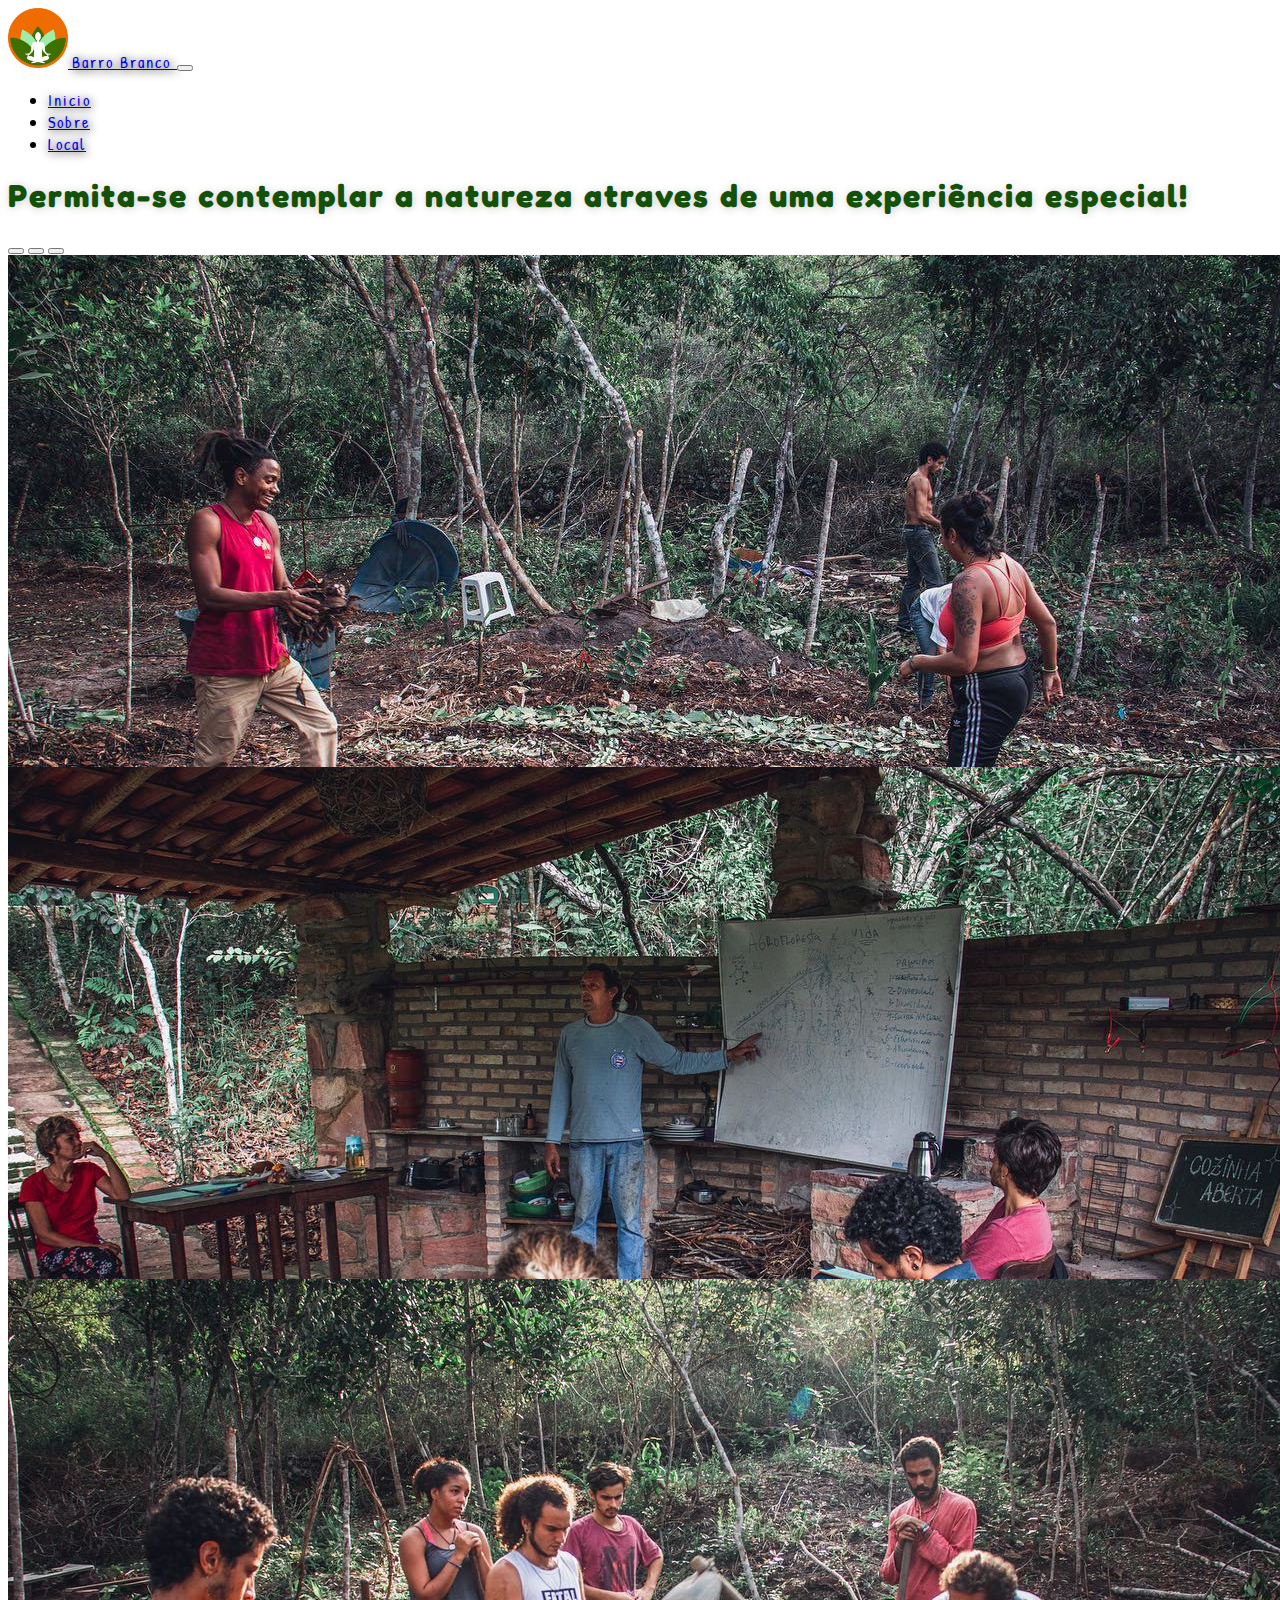
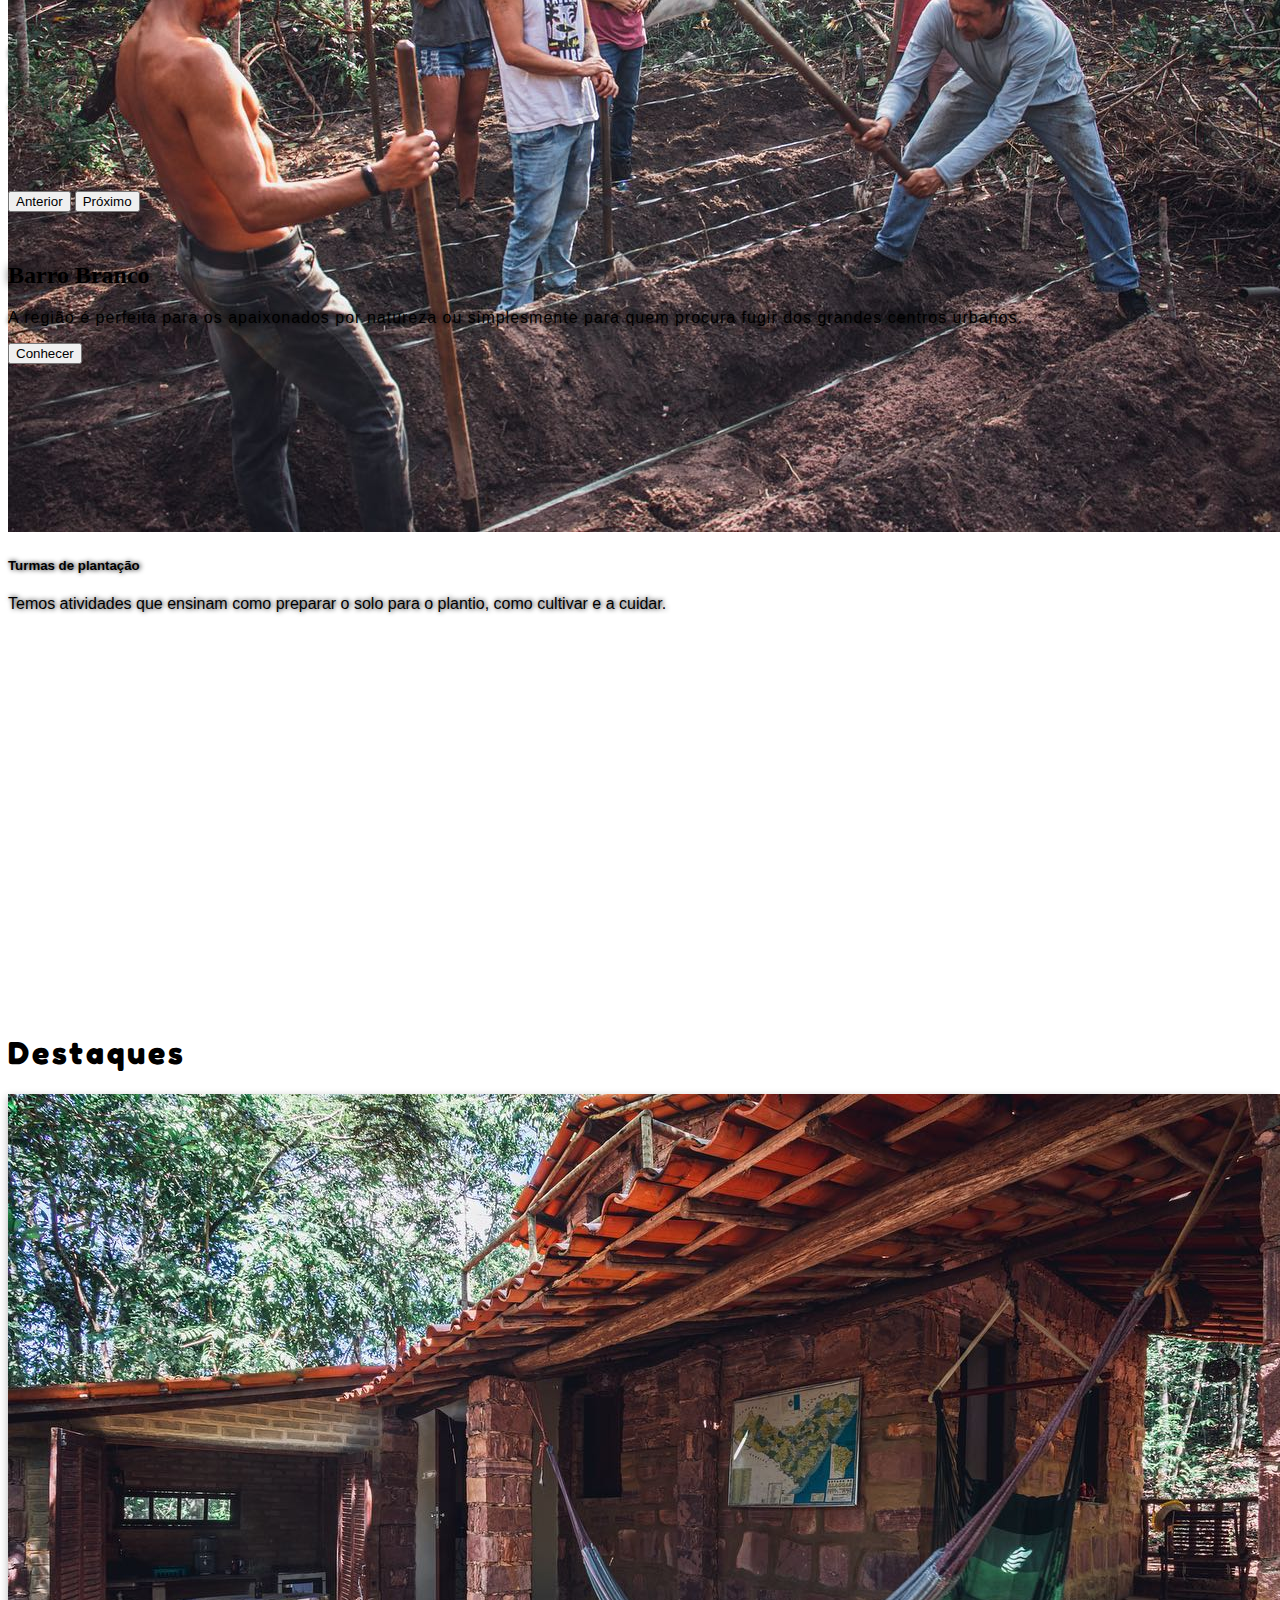
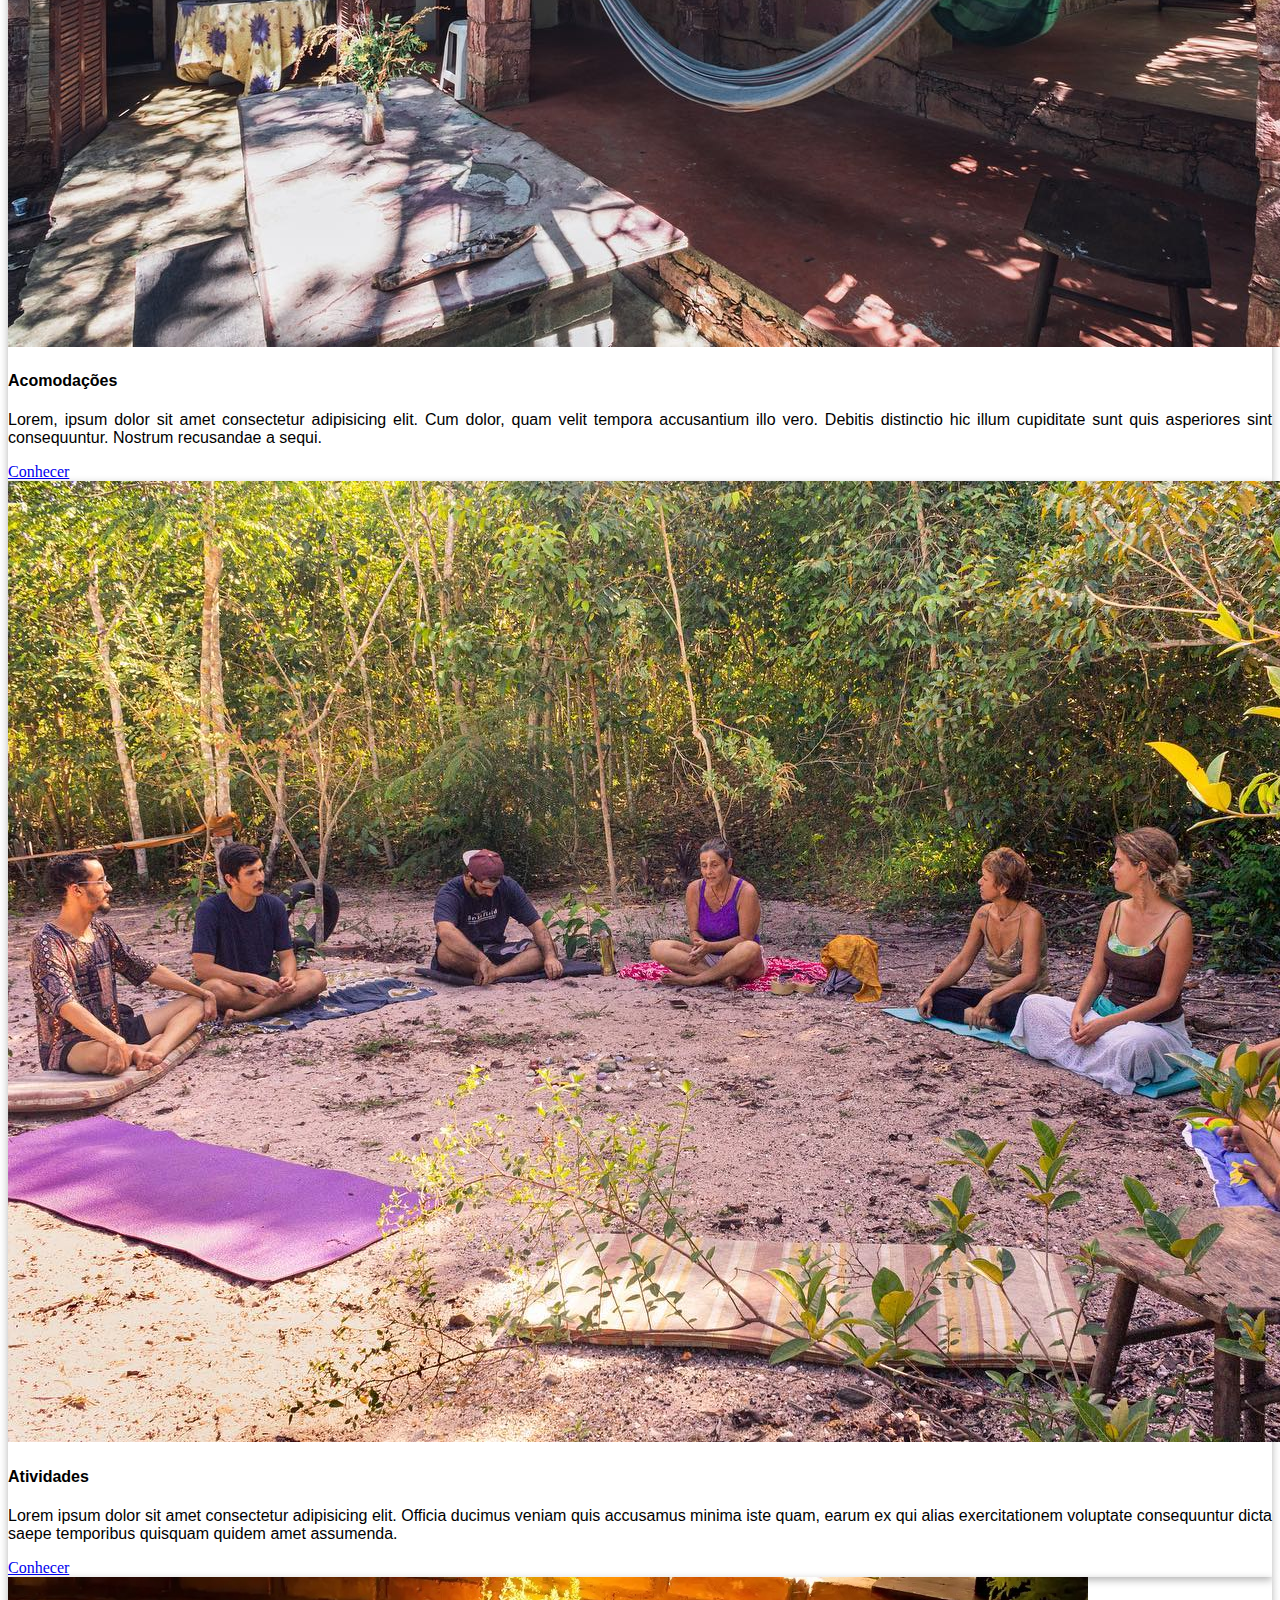
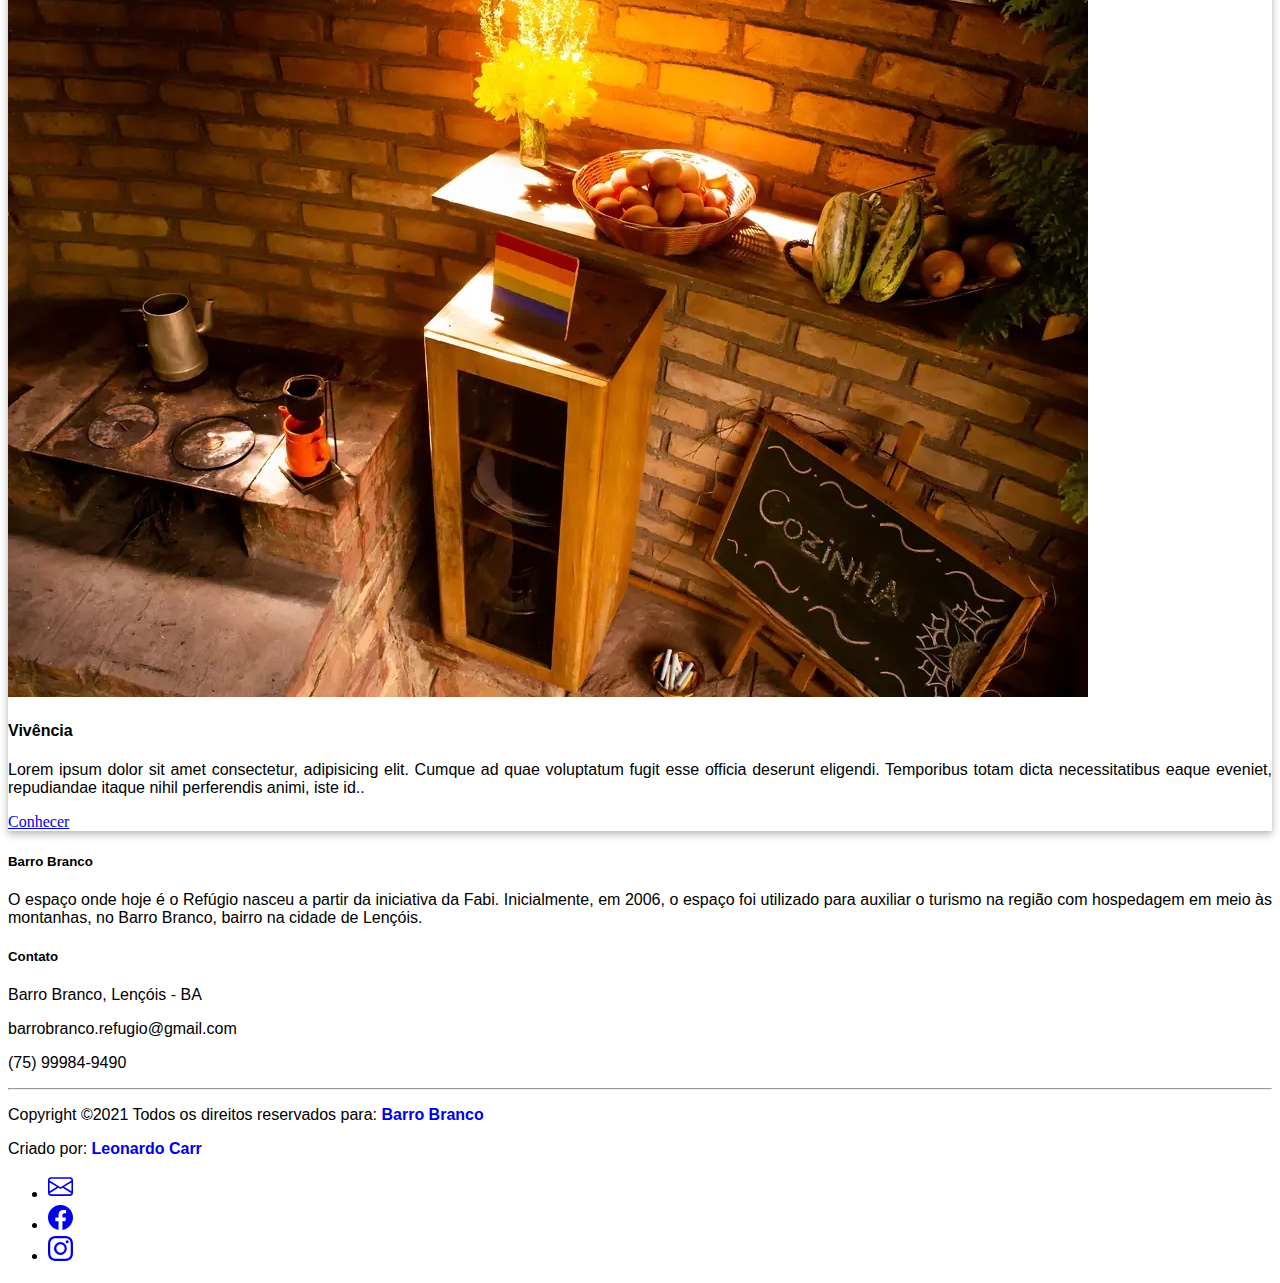
<file: index.html>
<!DOCTYPE html>
<html lang="pt-br">

<head>
    <meta charset="UTF-8">
    <meta http-equiv="X-UA-Compatible" content="IE=edge">
    <meta name="viewport" content="width=device-width, initial-scale=1.0">

    <!-- Favicon  -->
    <link rel="icon" href="img/logo.png">


    <!-- boostrap 5 -->
    <link href="https://cdn.jsdelivr.net/npm/bootstrap@5.0.2/dist/css/bootstrap.min.css" rel="stylesheet"
        integrity="sha384-EVSTQN3/azprG1Anm3QDgpJLIm9Nao0Yz1ztcQTwFspd3yD65VohhpuuCOmLASjC" crossorigin="anonymous">
    <!-- <link rel="stylesheet" href="css/bootstrap.min.css"> -->

    <!-- CSS -->
    <link rel="stylesheet" href="css/estilos.css">

    <!-- SCRIPT BTN INVALIDO -->
    <script>
        function alerta() {
            window.alert("Página em desenvolvimento");
        }
    </script>


    <title>Refúgio barro branco</title>

</head>

<body>

    <!-- NAVBAR -->
    <nav class="navbar fixed-top navbar-expand-lg navbar-dark p-md-3">
        <div class="container d-flex">


            <a class="navbar-brand" href="#"><img src="img/logo.png" width="60" height="60" alt="Barro Branco">
                <span class="fs-4 mx-3"
                    style="font-family: 'Patrick Hand', cursive; text-shadow: 1px 1px 10px black; letter-spacing: 2px;">
                    Barro Branco
                </span>
            </a>
            <button class="navbar-toggler bg-dark" type="button" data-bs-toggle="collapse" data-bs-target="#navbarNav"
                aria-controls="navbarNav" aria-expanded="false" aria-label="Toggle navigation">
                <span class="navbar-toggler-icon"></span>
            </button>


            <div class="collapse navbar-collapse text-center" id="navbarNav">
                <div class="mx-auto"></div>

                <ul class="navbar-nav fs-5"
                    style="font-family: 'Patrick Hand', cursive; text-shadow: 1px 1px 10px black; letter-spacing: 2px;">
                    <li class="nav-item  mx-3">
                        <a class="nav-link text-white " href="#">Inicio</a>
                    </li>
                    <li class="nav-item  mx-3">
                        <a class="nav-link text-white" href="sobre.html">Sobre</a>
                    </li>
                    <!-- <li class="nav-item  mx-3">
                        <a class="nav-link text-white" href="#">Atividades</a>
                    </li>
                    <li class="nav-item  mx-3">
                        <a class="nav-link text-white" href="#">Acomodações</a>
                    </li>
                    <li class="nav-item  mx-3">
                        <a class="nav-link text-white" href="#">Galeria</a>
                    </li> -->
                    <li class="nav-item  mx-3">
                        <a class="nav-link text-white" href="local.html">Local</a>
                    </li>
                    <!-- <li class="nav-item  mx-3">
                        <a class="nav-link text-white" href="contato.html">Contato</a>
                    </li> -->
                </ul>
            </div>
        </div>
    </nav>


    <!-- Banner Imagem  -->
    <div class="banner-image w-100 vh-100 d-flex justify-content-center align-items-center shadow-lg mb-5">
        <div class="content text-center">

        </div>
    </div>

    <!-- FRASE  -->
    <div class="container my-5">
        <div class="row">
            <div class="col">
                <h1 class="text-center"
                    style="font-family: 'Fredoka One', cursive; letter-spacing: 2px; color: rgb(19, 80, 9); text-shadow: 1px 1px 10px rgba(0, 0, 0, 0.2);">
                    Permita-se contemplar a natureza atraves de uma experiência especial!</h1>
            </div>
        </div>
    </div>


    <!-- SLIDE -->
    <div class="container">
        <div id="carouselExampleCaptions" class="carousel slide" data-bs-ride="carousel">
            <div class="carousel-indicators">
                <button type="button" data-bs-target="#carouselExampleCaptions" data-bs-slide-to="0" class="active"
                    aria-current="true" aria-label="Slide 1"></button>
                <button type="button" data-bs-target="#carouselExampleCaptions" data-bs-slide-to="1"
                    aria-label="Slide 2"></button>
                <button type="button" data-bs-target="#carouselExampleCaptions" data-bs-slide-to="2"
                    aria-label="Slide 3"></button>
            </div>

            <div class="carousel-inner">
                <div class="carousel-item active" data-bs-interval="5000">
                    <img src="img/ref/foto_agricultura.jpg" class="d-block w-100" alt="Foto agricultura">
                    <div class="carousel-caption d-none d-md-block ">
                        <h5 class="text-center" style="text-shadow: 1px 0px 5px black;">Aulas de cultivo</h5>
                        <p class="text-center" style="text-shadow: 1px 0px 5px black;">Também plantamos e colhemos o que
                            comemos. Ensinamos formar de cultivar, podar e a como cuidar dos frutos de forma totalmente
                            orgânica sem o uso de agrotóxicos.
                        </p>
                    </div>
                </div>

                <div class="carousel-item" data-bs-interval="5000">
                    <img src="img/ref/foto_aula.jpg" class="d-block w-100" alt="...">
                    <div class="carousel-caption d-none d-md-block">
                        <h5 class="text-center" style="text-shadow: 1px 0px 5px black;">Palestras ambientais</h5>
                        <p class="text-center" style="text-shadow: 1px 0px 5px black;">Uma nas nossas principais causas
                            vem da colaboração e do cuidado com o meio ambiente, sempre reforçamos e ensinamos a como
                            cuidar e preservar o ambiente em que vivemos.</p>
                    </div>
                </div>

                <div class="carousel-item">
                    <img src="img/ref/foto_plantar.jpg" class="d-block w-100" alt="...">
                    <div class="carousel-caption d-none d-md-block">
                        <h5 class="text-center" style="text-shadow: 1px 0px 5px black;">Turmas de plantação</h5>
                        <p class="text-center" style="text-shadow: 1px 0px 5px black;">Temos atividades que ensinam como
                            preparar o solo para o plantio, como cultivar e a cuidar.</p>
                    </div>
                </div>
            </div>
            <button class="carousel-control-prev" type="button" data-bs-target="#carouselExampleCaptions"
                data-bs-slide="prev">
                <span class="carousel-control-prev-icon" aria-hidden="true"></span>
                <span class="visually-hidden">Anterior</span>
            </button>
            <button class="carousel-control-next" type="button" data-bs-target="#carouselExampleCaptions"
                data-bs-slide="next">
                <span class="carousel-control-next-icon" aria-hidden="true"></span>
                <span class="visually-hidden">Próximo</span>
            </button>
        </div>
    </div>

    <!-- <div class="container my-5 d-grid gap-5">
        <div class="p-5 border">
            <p class="text-center">
                O Refúgio Barro Branco está localizado a cerca de 5km do centro de Lençóis. Proporcionamos diferentes
                experiências de estadia em nosso espaço. Chalés beirando um lindo rio, área pra camping e voluntariado
                ecológico.
            </p>
        </div>
    </div> -->

    <!-- BG BARRO BRANCO -->
    <section class="bg-fundo my-5">
        <div class="bg-top"></div>


        <div class="container d-flex justify-content-center align-items-center" style="height: 100%;">

            <div class="col-8 text-white text-center">
                <h2 class="display-4" style="font-weight: 700; text-shadow: 0px 0px 10px black;">Barro Branco</h2>

                <p class="my-5 py-4 fs-4 lh-base" style="letter-spacing: 1px; text-shadow: 0px 0px 5px black;">A região
                    é perfeita para os apaixonados por natureza ou simplesmente para quem procura fugir dos grandes
                    centros urbanos.
                </p>

                <a href="local.html">
                    <button class="btn btn-light px-4 py-3" id="btn-conhecer">Conhecer</button>
                </a>
            </div>

        </div>


    </section>


    <!-- CARDS -->
    <div class="container my-5">
        <h1 class="text-center" style="font-family: 'Fredoka One', cursive; letter-spacing: 3px; ">
            Destaques</h1>

        <div class="row">
            <div class="col-12 col-md-6 col-lg-4 my-sm-5">
                <div class="card border-0 card-hover rounded-1">
                    <img src="img/chales/chale3.jpg" class="card-img-top" alt="Acomodacoes">
                    <div class="card-body">
                        <h4 class="card-title">Acomodações</h4>
                        <p class="card-text text">Lorem, ipsum dolor sit amet consectetur adipisicing elit. Cum dolor,
                            quam
                            velit tempora accusantium illo vero. Debitis distinctio hic illum cupiditate sunt quis
                            asperiores sint consequuntur. Nostrum recusandae a sequi.</p>
                        <a href="#" class="btn btn-primary" onclick="alerta()">Conhecer</a>
                    </div>
                </div>
            </div>

            <!-- CARD 2 -->
            <div class="col-12 col-md-6 col-lg-4 my-sm-5">
                <div class="card border-0 card-hover rounded-1">
                    <img src="img/chales/chale2.jpg" class="card-img-top" alt="Acomodacoes">
                    <div class="card-body">
                        <h4 class="card-title">Atividades</h4>
                        <p class="card-text">Lorem ipsum dolor sit amet consectetur adipisicing elit. Officia ducimus
                            veniam quis accusamus minima iste quam, earum ex qui alias exercitationem voluptate
                            consequuntur dicta saepe temporibus quisquam quidem amet assumenda.
                        </p>

                        <!-- BTN -->
                        <a href="#" class="btn btn-primary" onclick="alerta()">Conhecer</a>
                    </div>
                </div>
            </div>

            <!-- CARD 3 -->
            <div class="col-12 col-md-6 col-lg-4 my-sm-5">
                <div class="card border-0 card-hover rounded-1">
                    <img src="img/chales/chale11.jpg" class="card-img-top" alt="Acomodacoes">
                    <div class="card-body">
                        <h4 class="card-title">Vivência</h4>
                        <p class="card-text">Lorem ipsum dolor sit amet consectetur, adipisicing elit. Cumque ad quae
                            voluptatum fugit esse officia deserunt eligendi. Temporibus totam dicta necessitatibus eaque
                            eveniet, repudiandae itaque nihil perferendis animi, iste id..</p>
                        <a href="#" class="btn btn-primary" onclick="alerta()">Conhecer</a>
                    </div>
                </div>
            </div>
        </div>
    </div>

    <!-- Main Content Area -->
    <!-- <div class="container my-5 d-grid gap-5">
        <div class="p-5 border">
            <p>
                Lorem ipsum dolor sit amet consectetur adipisicing elit.
                Necessitatibus veniam ipsa earum quibusdam, atque ipsum error maiores
                natus iusto fugit id saepe neque rerum magni laudantium accusantium
                dolorem numquam quasi.
            </p>
        </div>
        <div class="p-5 border">
            <p>
                Lorem ipsum dolor sit amet consectetur adipisicing elit.
                Necessitatibus veniam ipsa earum quibusdam, atque ipsum error maiores
                natus iusto fugit id saepe neque rerum magni laudantium accusantium
                dolorem numquam quasi.
            </p>
        </div>
        <div class="p-5 border">
            <p>
                Lorem ipsum dolor sit amet consectetur adipisicing elit.
                Necessitatibus veniam ipsa earum quibusdam, atque ipsum error maiores
                natus iusto fugit id saepe neque rerum magni laudantium accusantium
                dolorem numquam quasi.
            </p>
        </div>
        <div class="p-5 border">
            <p>
                Lorem ipsum dolor sit amet consectetur adipisicing elit.
                Necessitatibus veniam ipsa earum quibusdam, atque ipsum error maiores
                natus iusto fugit id saepe neque rerum magni laudantium accusantium
                dolorem numquam quasi.
            </p>
        </div>
        <div class="p-5 border">
            <p>
                Lorem ipsum dolor sit amet consectetur adipisicing elit.
                Necessitatibus veniam ipsa earum quibusdam, atque ipsum error maiores
                natus iusto fugit id saepe neque rerum magni laudantium accusantium
                dolorem numquam quasi. df
            </p>
        </div>
    </div> -->


    <footer class="bg-dark text-white pt-5 pb-4">

        <div class="container text-center text-md-left">

            <div class="row text-start text-md-left">

                <div class="col-md-6 col-lg-6 col-xl-6 mx-auto mt-3">
                    <h5 class="text-uppercase mb-4 font-weight-bold text-warning">Barro Branco</h5>
                    <p>O espaço onde hoje é o Refúgio nasceu a partir da iniciativa da Fabi.
                        Inicialmente, em 2006, o espaço foi utilizado para auxiliar o turismo na região com hospedagem
                        em meio às montanhas, no Barro Branco, bairro na cidade de Lençóis. </p>

                </div>

                <!-- <div class="col-md-2 col-lg-2 col-xl-2 mx-auto mt-3">
                    <h5 class="text-uppercase mb-4 font-weight-bold text-warning">Menus</h5>
                    <p>
                        <a href="#" class="text-white" style="text-decoration: none;"> Sobre</a>
                    </p>
                    <p>
                        <a href="#" class="text-white" style="text-decoration: none;"> Acomodações</a>
                    </p>
                    <p>
                        <a href="#" class="text-white" style="text-decoration: none;"> Voluntatios</a>
                    </p>
                    <p>
                        <a href="#" class="text-white" style="text-decoration: none;"> Atividades</a>
                    </p>

                </div> -->

                <!-- <div class="col-md-3 col-lg-2 col-xl-2 mx-auto mt-3">
                    <h5 class="text-uppercase mb-4 font-weight-bold text-warning">Useful links</h5>
                    <p>
                        <a href="#" class="text-white" style="text-decoration: none;"> Your Account</a>
                    </p>
                    <p>
                        <a href="#" class="text-white" style="text-decoration: none;"> Become an Affiliates</a>
                    </p>
                    <p>
                        <a href="#" class="text-white" style="text-decoration: none;">Shipping Rates</a>
                    </p>
                    <p>
                        <a href="#" class="text-white" style="text-decoration: none;"> Help</a>
                    </p>
                </div> -->

                <div class="col-md-4 col-lg-3 col-xl-3 mx-auto mt-3">
                    <h5 class="text-uppercase mb-4 font-weight-bold text-warning">Contato</h5>
                    <p>
                        <i class="fas fa-home mr-3"></i>
                        Barro Branco, Lençóis - BA
                    </p>
                    <p>
                        <i class="fas fa-envelope mr-3"></i>barrobranco.refugio@gmail.com
                    </p>
                    <p>
                        <i class="fas fa-phone mr-3"></i>(75) 99984-9490
                    </p>
                    <!-- <p>
                        <i class="fas fa-print	 mr-3"></i>+01 335 633 77
                    </p> -->
                </div>

            </div>

            <hr class="mb-4">

            <div class="row align-items-center d-flex">

                <div class="col-md-7 col-lg-5">
                    <p class="text-center"> Copyright ©2021 Todos os direitos reservados para:
                        <a href="#" style="text-decoration: none;">
                            <strong class="text-warning">Barro Branco</strong>
                        </a>
                    </p>
                </div>

                <div class="col-md-7 col-lg-6">
                    <p class="text-center"> Criado por:
                        <a href="#" style="text-decoration: none;">
                            <strong class="text-warning">Leonardo Carr</strong>
                        </a>
                    </p>
                </div>


                <div class="col-md-5 col-lg-4">
                    <div class="text-center text-md-right">

                        <ul class="list-unstyled list-inline">

                            <!-- EMAIL -->
                            <li class="list-inline-item">
                                <a href="#" class="btn-floating btn-sm text-white" style="font-size: 23px;"><svg
                                        xmlns="http://www.w3.org/2000/svg" width="25" height="25" fill="currentColor"
                                        class="bi bi-envelope" viewBox="0 0 16 16">
                                        <path
                                            d="M0 4a2 2 0 0 1 2-2h12a2 2 0 0 1 2 2v8a2 2 0 0 1-2 2H2a2 2 0 0 1-2-2V4Zm2-1a1 1 0 0 0-1 1v.217l7 4.2 7-4.2V4a1 1 0 0 0-1-1H2Zm13 2.383-4.708 2.825L15 11.105V5.383Zm-.034 6.876-5.64-3.471L8 9.583l-1.326-.795-5.64 3.47A1 1 0 0 0 2 13h12a1 1 0 0 0 .966-.741ZM1 11.105l4.708-2.897L1 5.383v5.722Z" />
                                    </svg></a>
                            </li>

                            <!-- FACE -->
                            <li class="list-inline-item">
                                <a href="https://www.facebook.com/refugiobarrobranco/"
                                    class="btn-floating btn-sm text-white" target="_blank" style="font-size: 23px;"><svg
                                        xmlns="http://www.w3.org/2000/svg" width="25" height="25" fill="currentColor"
                                        class="bi bi-facebook" viewBox="0 0 16 16">
                                        <path
                                            d="M16 8.049c0-4.446-3.582-8.05-8-8.05C3.58 0-.002 3.603-.002 8.05c0 4.017 2.926 7.347 6.75 7.951v-5.625h-2.03V8.05H6.75V6.275c0-2.017 1.195-3.131 3.022-3.131.876 0 1.791.157 1.791.157v1.98h-1.009c-.993 0-1.303.621-1.303 1.258v1.51h2.218l-.354 2.326H9.25V16c3.824-.604 6.75-3.934 6.75-7.951z" />
                                    </svg></a>
                            </li>

                            <!-- INSTAGRAM -->
                            <li class="list-inline-item">
                                <a href="#" class="btn-floating btn-sm text-white" style="font-size: 23px;"><svg
                                        xmlns="http://www.w3.org/2000/svg" width="25" height="25" fill="currentColor"
                                        class="bi bi-instagram" viewBox="0 0 16 16">
                                        <path
                                            d="M8 0C5.829 0 5.556.01 4.703.048 3.85.088 3.269.222 2.76.42a3.917 3.917 0 0 0-1.417.923A3.927 3.927 0 0 0 .42 2.76C.222 3.268.087 3.85.048 4.7.01 5.555 0 5.827 0 8.001c0 2.172.01 2.444.048 3.297.04.852.174 1.433.372 1.942.205.526.478.972.923 1.417.444.445.89.719 1.416.923.51.198 1.09.333 1.942.372C5.555 15.99 5.827 16 8 16s2.444-.01 3.298-.048c.851-.04 1.434-.174 1.943-.372a3.916 3.916 0 0 0 1.416-.923c.445-.445.718-.891.923-1.417.197-.509.332-1.09.372-1.942C15.99 10.445 16 10.173 16 8s-.01-2.445-.048-3.299c-.04-.851-.175-1.433-.372-1.941a3.926 3.926 0 0 0-.923-1.417A3.911 3.911 0 0 0 13.24.42c-.51-.198-1.092-.333-1.943-.372C10.443.01 10.172 0 7.998 0h.003zm-.717 1.442h.718c2.136 0 2.389.007 3.232.046.78.035 1.204.166 1.486.275.373.145.64.319.92.599.28.28.453.546.598.92.11.281.24.705.275 1.485.039.843.047 1.096.047 3.231s-.008 2.389-.047 3.232c-.035.78-.166 1.203-.275 1.485a2.47 2.47 0 0 1-.599.919c-.28.28-.546.453-.92.598-.28.11-.704.24-1.485.276-.843.038-1.096.047-3.232.047s-2.39-.009-3.233-.047c-.78-.036-1.203-.166-1.485-.276a2.478 2.478 0 0 1-.92-.598 2.48 2.48 0 0 1-.6-.92c-.109-.281-.24-.705-.275-1.485-.038-.843-.046-1.096-.046-3.233 0-2.136.008-2.388.046-3.231.036-.78.166-1.204.276-1.486.145-.373.319-.64.599-.92.28-.28.546-.453.92-.598.282-.11.705-.24 1.485-.276.738-.034 1.024-.044 2.515-.045v.002zm4.988 1.328a.96.96 0 1 0 0 1.92.96.96 0 0 0 0-1.92zm-4.27 1.122a4.109 4.109 0 1 0 0 8.217 4.109 4.109 0 0 0 0-8.217zm0 1.441a2.667 2.667 0 1 1 0 5.334 2.667 2.667 0 0 1 0-5.334z" />
                                    </svg></a>
                            </li>

                        </ul>

                    </div>

                </div>

            </div>

        </div>

    </footer>


    <button onclick="topFunction()" id="myBtn">
        <img src="img/up-arrow.png" alt="alternative">
    </button>


    <!-- <script src="js/bootstrap.bundle.min.js"></script> -->
    <script type="text/javascript">
        var nav = document.querySelector('nav');

        window.addEventListener('scroll', function () {
            if (window.pageYOffset > 100) {
                nav.classList.add('bg-dark', 'shadow');
            } else {
                nav.classList.remove('bg-dark', 'shadow');
            }
        });
    </script>



    <script src="https://cdn.jsdelivr.net/npm/bootstrap@5.0.2/dist/js/bootstrap.bundle.min.js"
        integrity="sha384-MrcW6ZMFYlzcLA8Nl+NtUVF0sA7MsXsP1UyJoMp4YLEuNSfAP+JcXn/tWtIaxVXM" crossorigin="anonymous">
        </script>
    <script src="js/script.js"></script> <!-- Custom scripts -->
</body>

</html>
</file>
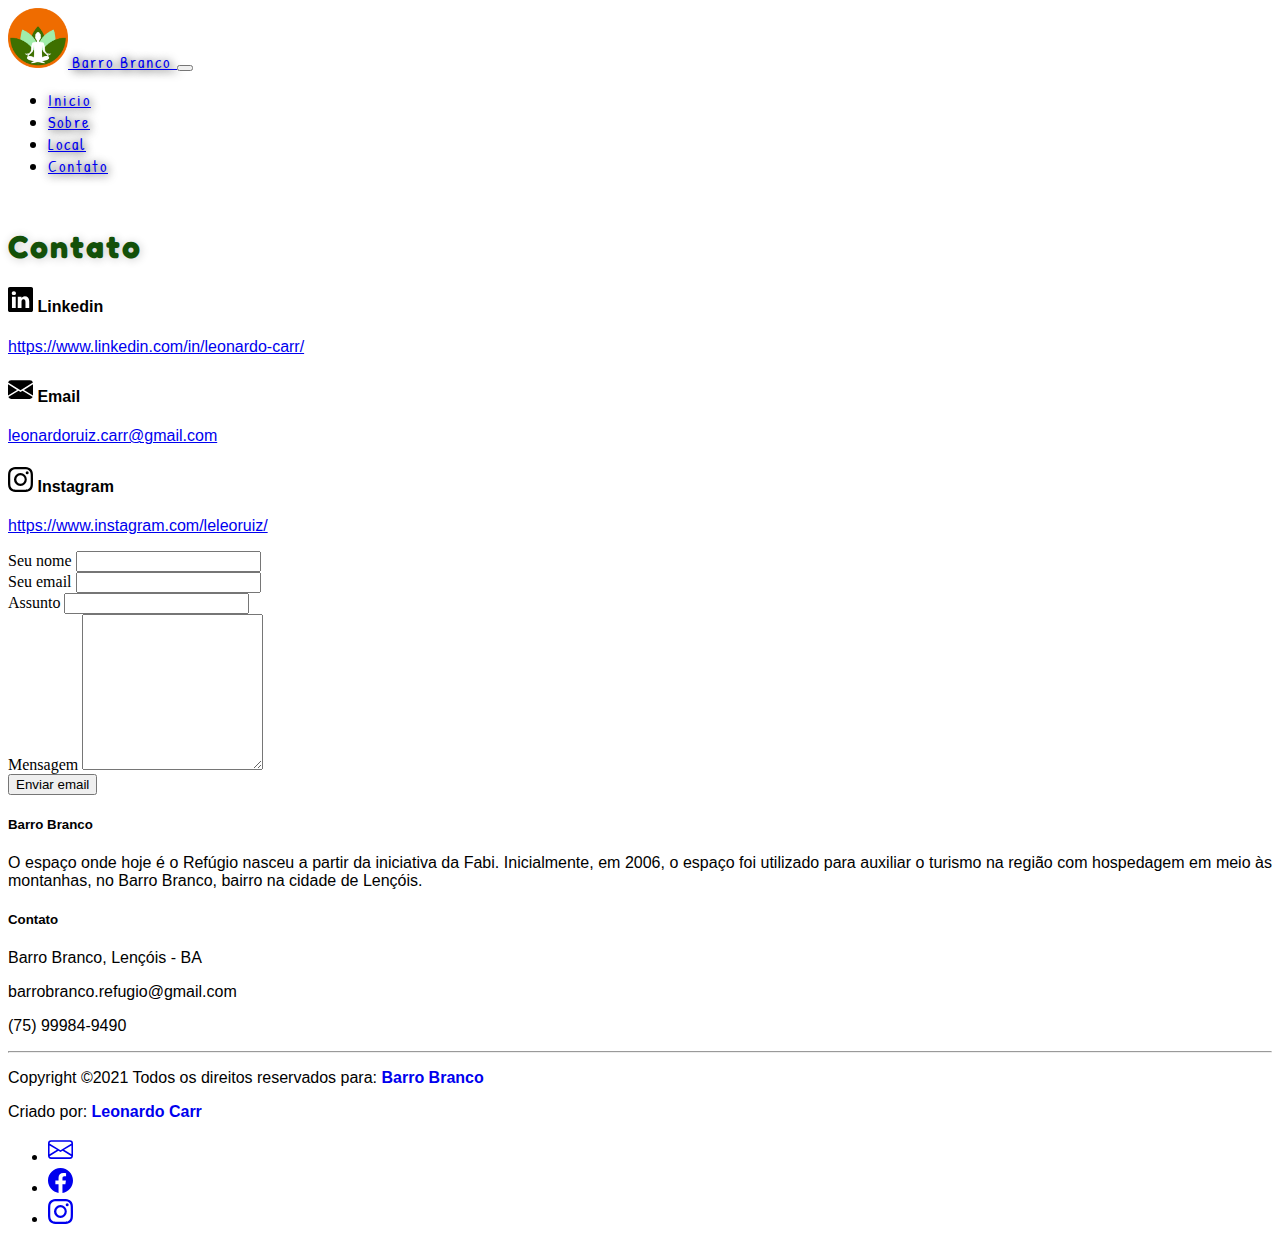
<file: contato.html>
<!DOCTYPE html>
<html lang="pt-br">

<head>
    <meta charset="UTF-8">
    <meta http-equiv="X-UA-Compatible" content="IE=edge">
    <meta name="viewport" content="width=device-width, initial-scale=1.0">

    <!-- Favicon  -->
    <link rel="icon" href="img/logo.png">


    <!-- boostrap 5 -->
    <link href="https://cdn.jsdelivr.net/npm/bootstrap@5.0.2/dist/css/bootstrap.min.css" rel="stylesheet"
        integrity="sha384-EVSTQN3/azprG1Anm3QDgpJLIm9Nao0Yz1ztcQTwFspd3yD65VohhpuuCOmLASjC" crossorigin="anonymous">
    <!-- <link rel="stylesheet" href="css/bootstrap.min.css"> -->

    <!-- CSS -->
    <link rel="stylesheet" href="css/estilos.css">

    <!-- FONTS -->


    <title>Refúgio barro branco</title>

</head>

<body>

    <!-- NAVBAR -->
    <nav class="navbar fixed-top navbar-expand-lg navbar-dark bg-dark p-md-3">
        <div class="container d-flex">


            <a class="navbar-brand" href="index.html"><img src="img/logo.png" width="60" height="60" alt="Barro Branco">
                <span class="fs-4 mx-3"
                    style="font-family: 'Patrick Hand', cursive; text-shadow: 1px 1px 10px black; letter-spacing: 2px;">
                    Barro Branco
                </span>
            </a>
            <button class="navbar-toggler bg-dark" type="button" data-bs-toggle="collapse" data-bs-target="#navbarNav"
                aria-controls="navbarNav" aria-expanded="false" aria-label="Toggle navigation">
                <span class="navbar-toggler-icon"></span>
            </button>


            <div class="collapse navbar-collapse text-center" id="navbarNav">
                <div class="mx-auto"></div>

                <ul class="navbar-nav fs-5"
                    style="font-family: 'Patrick Hand', cursive; text-shadow: 1px 1px 10px black; letter-spacing: 2px;">
                    <li class="nav-item  mx-3">
                        <a class="nav-link text-white " href="index.html">Inicio</a>
                    </li>
                    <li class="nav-item  mx-3">
                        <a class="nav-link text-white" href="sobre.html">Sobre</a>
                    </li>
                    <!-- <li class="nav-item  mx-3">
                        <a class="nav-link text-white" href="#">Atividades</a>
                    </li>
                    <li class="nav-item  mx-3">
                        <a class="nav-link text-white" href="acomodacoes.html">Acomodações</a>
                    </li>
                    <li class="nav-item  mx-3">
                        <a class="nav-link text-white" href="#">Galeria</a>
                    </li> -->
                    <li class="nav-item  mx-3">
                        <a class="nav-link text-white" href="local.html">Local</a>
                    </li>
                    <li class="nav-item  mx-3">
                        <a class="nav-link text-white" href="contato.html">Contato</a>
                    </li>
                </ul>
            </div>
        </div>
    </nav>

    <!-- Espaçamento -->
    <div class="row" style="margin-top: 50px;"></div>

    <div class="container pt-5">
        <div class="row pt-5">
            <div class="col-sm-12 col-md-12">
                <h1 class="text-lg-center text-sm-center"
                    style="font-family: 'Fredoka One', cursive; letter-spacing: 2px; color: rgb(19, 80, 9); text-shadow: 1px 1px 10px rgba(0, 0, 0, 0.2); letter-spacing: 2px;">
                    Contato</h1>
            </div>
        </div>
    </div>


    <section id="contact" class="contact">
        <div class="container" data-aos="fade-up">

            <div class="row my-5 justify-content-around">

                <!-- ESQUERDA
                ================================ -->

                <div class="col-lg-6 py-3 px-4 d-flex justify-content-center border-top border-bottom border rounded shadow">
                    <div class="info my-4">

                        <div class="linkedin">
                            <h4 class="d-flex">
                                <span class="d-flex align-items-center me-2">
                                    <svg xmlns="http://www.w3.org/2000/svg" width="25" fill="currentColor"
                                        class="bi bi-linkedin" viewBox="0 0 16 16">
                                        <path
                                            d="M0 1.146C0 .513.526 0 1.175 0h13.65C15.474 0 16 .513 16 1.146v13.708c0 .633-.526 1.146-1.175 1.146H1.175C.526 16 0 15.487 0 14.854V1.146zm4.943 12.248V6.169H2.542v7.225h2.401zm-1.2-8.212c.837 0 1.358-.554 1.358-1.248-.015-.709-.52-1.248-1.342-1.248-.822 0-1.359.54-1.359 1.248 0 .694.521 1.248 1.327 1.248h.016zm4.908 8.212V9.359c0-.216.016-.432.08-.586.173-.431.568-.878 1.232-.878.869 0 1.216.662 1.216 1.634v3.865h2.401V9.25c0-2.22-1.184-3.252-2.764-3.252-1.274 0-1.845.7-2.165 1.193v.025h-.016a5.54 5.54 0 0 1 .016-.025V6.169h-2.4c.03.678 0 7.225 0 7.225h2.4z" />
                                    </svg></span>
                                Linkedin
                            </h4>
                            <a href="https://www.linkedin.com/in/leonardo-carr/" id="hover" target="_blank"
                                class="text-decoration-none ">
                                <p class="link">https://www.linkedin.com/in/leonardo-carr/</p>
                            </a>
                        </div>


                        <!-- ITEM 2
                        ================================== -->
                        <div class="email my-4">
                            <h4 class="d-flex">
                                <span class="d-flex align-items-center me-2">
                                    <svg xmlns="http://www.w3.org/2000/svg" width="25" fill="currentColor"
                                        class="bi bi-envelope-fill" viewBox="0 0 16 16">
                                        <path
                                            d="M.05 3.555A2 2 0 0 1 2 2h12a2 2 0 0 1 1.95 1.555L8 8.414.05 3.555ZM0 4.697v7.104l5.803-3.558L0 4.697ZM6.761 8.83l-6.57 4.027A2 2 0 0 0 2 14h12a2 2 0 0 0 1.808-1.144l-6.57-4.027L8 9.586l-1.239-.757Zm3.436-.586L16 11.801V4.697l-5.803 3.546Z" />
                                    </svg></span>
                                Email
                            </h4>
                            <a href="mailto:leonardoruiz.carr@gmail.com" id="hover" target="_blank"
                                class="text-decoration-none ">
                                <p> leonardoruiz.carr@gmail.com </p>
                            </a>
                        </div>

                        <!-- ITEM 3
                        ================================== -->
                        <div class="insta my-4">
                            <h4 class="d-flex">
                                <span class="d-flex align-items-center me-2">
                                    <svg xmlns="http://www.w3.org/2000/svg" width="25" fill="currentColor"
                                        class="bi bi-instagram" viewBox="0 0 16 16">
                                        <path
                                            d="M8 0C5.829 0 5.556.01 4.703.048 3.85.088 3.269.222 2.76.42a3.917 3.917 0 0 0-1.417.923A3.927 3.927 0 0 0 .42 2.76C.222 3.268.087 3.85.048 4.7.01 5.555 0 5.827 0 8.001c0 2.172.01 2.444.048 3.297.04.852.174 1.433.372 1.942.205.526.478.972.923 1.417.444.445.89.719 1.416.923.51.198 1.09.333 1.942.372C5.555 15.99 5.827 16 8 16s2.444-.01 3.298-.048c.851-.04 1.434-.174 1.943-.372a3.916 3.916 0 0 0 1.416-.923c.445-.445.718-.891.923-1.417.197-.509.332-1.09.372-1.942C15.99 10.445 16 10.173 16 8s-.01-2.445-.048-3.299c-.04-.851-.175-1.433-.372-1.941a3.926 3.926 0 0 0-.923-1.417A3.911 3.911 0 0 0 13.24.42c-.51-.198-1.092-.333-1.943-.372C10.443.01 10.172 0 7.998 0h.003zm-.717 1.442h.718c2.136 0 2.389.007 3.232.046.78.035 1.204.166 1.486.275.373.145.64.319.92.599.28.28.453.546.598.92.11.281.24.705.275 1.485.039.843.047 1.096.047 3.231s-.008 2.389-.047 3.232c-.035.78-.166 1.203-.275 1.485a2.47 2.47 0 0 1-.599.919c-.28.28-.546.453-.92.598-.28.11-.704.24-1.485.276-.843.038-1.096.047-3.232.047s-2.39-.009-3.233-.047c-.78-.036-1.203-.166-1.485-.276a2.478 2.478 0 0 1-.92-.598 2.48 2.48 0 0 1-.6-.92c-.109-.281-.24-.705-.275-1.485-.038-.843-.046-1.096-.046-3.233 0-2.136.008-2.388.046-3.231.036-.78.166-1.204.276-1.486.145-.373.319-.64.599-.92.28-.28.546-.453.92-.598.282-.11.705-.24 1.485-.276.738-.034 1.024-.044 2.515-.045v.002zm4.988 1.328a.96.96 0 1 0 0 1.92.96.96 0 0 0 0-1.92zm-4.27 1.122a4.109 4.109 0 1 0 0 8.217 4.109 4.109 0 0 0 0-8.217zm0 1.441a2.667 2.667 0 1 1 0 5.334 2.667 2.667 0 0 1 0-5.334z" />
                                    </svg></span>
                                Instagram
                            </h4>
                            <a href="https://www.instagram.com/leleoruiz/" id="hover" target="_blank"
                                class="text-decoration-none ">
                                <p> https://www.instagram.com/leleoruiz/ </p>
                            </a>
                        </div>
                    </div>
                </div>

                <!-- DIREITA
                ================================== -->

                <div class="col-lg-6 mt-5 mt-lg-0 d-flex justify-content-center border-top border-bottom border-info rounded shadow py-3">
                    <form method="post">

                        <div class="row">
                            <div class="form-group col-md-6">
                                <label for="nome">Seu nome</label>
                                <input type="text" name="nome" class="form-control" id="nome">
                            </div>
                            <div class="form-group col-md-6">
                                <label for="name">Seu email</label>
                                <input type="email" class="form-control" name="email" id="email">
                            </div>
                        </div>
                        <div class="form-group">
                            <label for="assunto">Assunto</label>
                            <input type="text" class="form-control" name="assunto" id="assunto">
                        </div>
                        <div class="form-group">
                            <label for="name">Mensagem</label>
                            <textarea class="form-control" name="mensagem" id="mensagem" rows="10"></textarea>
                        </div>
                        <!-- <div class="my-3">
                            <div class="loading">Loading</div>
                            <div class="error-message"></div>
                            <div class="sent-message">Your message has been sent. Thank you!</div>
                        </div> -->

                        <!-- DIV MENSAGEM  PHP-->

                        <div class="text-center my-3" id="div-mensagem"></div>

                        <!-- BTN ENVIAR -->
                        <div class="text-center"><button type="button" id="btn-enviar-email" name="btn-enviar-email"
                                class="btn btn-primary" onclick="alerta()">Enviar email</button>
                        </div>
                    </form>
                </div>

            </div>

        </div>
    </section><!-- End Contact Section -->





    <footer class="bg-dark text-white pt-5 pb-4">

        <div class="container text-center text-md-left">

            <div class="row text-start text-md-left">

                <div class="col-md-6 col-lg-6 col-xl-6 mx-auto mt-3">
                    <h5 class="text-uppercase mb-4 font-weight-bold text-warning">Barro Branco</h5>
                    <p>O espaço onde hoje é o Refúgio nasceu a partir da iniciativa da Fabi.
                        Inicialmente, em 2006, o espaço foi utilizado para auxiliar o turismo na região com hospedagem
                        em meio às montanhas, no Barro Branco, bairro na cidade de Lençóis. </p>

                </div>

                <!-- <div class="col-md-2 col-lg-2 col-xl-2 mx-auto mt-3">
                    <h5 class="text-uppercase mb-4 font-weight-bold text-warning">Menus</h5>
                    <p>
                        <a href="#" class="text-white" style="text-decoration: none;"> Sobre</a>
                    </p>
                    <p>
                        <a href="#" class="text-white" style="text-decoration: none;"> Acomodações</a>
                    </p>
                    <p>
                        <a href="#" class="text-white" style="text-decoration: none;"> Voluntatios</a>
                    </p>
                    <p>
                        <a href="#" class="text-white" style="text-decoration: none;"> Atividades</a>
                    </p>

                </div> -->

                <!-- <div class="col-md-3 col-lg-2 col-xl-2 mx-auto mt-3">
                    <h5 class="text-uppercase mb-4 font-weight-bold text-warning">Useful links</h5>
                    <p>
                        <a href="#" class="text-white" style="text-decoration: none;"> Your Account</a>
                    </p>
                    <p>
                        <a href="#" class="text-white" style="text-decoration: none;"> Become an Affiliates</a>
                    </p>
                    <p>
                        <a href="#" class="text-white" style="text-decoration: none;">Shipping Rates</a>
                    </p>
                    <p>
                        <a href="#" class="text-white" style="text-decoration: none;"> Help</a>
                    </p>
                </div> -->

                <div class="col-md-4 col-lg-3 col-xl-3 mx-auto mt-3">
                    <h5 class="text-uppercase mb-4 font-weight-bold text-warning">Contato</h5>
                    <p>
                        <i class="fas fa-home mr-3"></i>
                        Barro Branco, Lençóis - BA
                    </p>
                    <p>
                        <i class="fas fa-envelope mr-3"></i>barrobranco.refugio@gmail.com
                    </p>
                    <p>
                        <i class="fas fa-phone mr-3"></i>(75) 99984-9490
                    </p>
                    <!-- <p>
                        <i class="fas fa-print	 mr-3"></i>+01 335 633 77
                    </p> -->
                </div>

            </div>

            <hr class="mb-4">

            <div class="row align-items-center d-flex">

                <div class="col-md-7 col-lg-5">
                    <p class="text-center"> Copyright ©2021 Todos os direitos reservados para:
                        <a href="#" style="text-decoration: none;">
                            <strong class="text-warning">Barro Branco</strong>
                        </a>
                    </p>
                </div>

                <div class="col-md-7 col-lg-6">
                    <p class="text-center"> Criado por:
                        <a href="#" style="text-decoration: none;">
                            <strong class="text-warning">Leonardo Carr</strong>
                        </a>
                    </p>
                </div>


                <div class="col-md-5 col-lg-4">
                    <div class="text-center text-md-right">

                        <ul class="list-unstyled list-inline">

                            <!-- EMAIL -->
                            <li class="list-inline-item">
                                <a href="#" class="btn-floating btn-sm text-white" style="font-size: 23px;"><svg
                                        xmlns="http://www.w3.org/2000/svg" width="25" height="25" fill="currentColor"
                                        class="bi bi-envelope" viewBox="0 0 16 16">
                                        <path
                                            d="M0 4a2 2 0 0 1 2-2h12a2 2 0 0 1 2 2v8a2 2 0 0 1-2 2H2a2 2 0 0 1-2-2V4Zm2-1a1 1 0 0 0-1 1v.217l7 4.2 7-4.2V4a1 1 0 0 0-1-1H2Zm13 2.383-4.708 2.825L15 11.105V5.383Zm-.034 6.876-5.64-3.471L8 9.583l-1.326-.795-5.64 3.47A1 1 0 0 0 2 13h12a1 1 0 0 0 .966-.741ZM1 11.105l4.708-2.897L1 5.383v5.722Z" />
                                    </svg></a>
                            </li>

                            <!-- FACE -->
                            <li class="list-inline-item">
                                <a href="https://www.facebook.com/refugiobarrobranco/"
                                    class="btn-floating btn-sm text-white" target="_blank" style="font-size: 23px;"><svg
                                        xmlns="http://www.w3.org/2000/svg" width="25" height="25" fill="currentColor"
                                        class="bi bi-facebook" viewBox="0 0 16 16">
                                        <path
                                            d="M16 8.049c0-4.446-3.582-8.05-8-8.05C3.58 0-.002 3.603-.002 8.05c0 4.017 2.926 7.347 6.75 7.951v-5.625h-2.03V8.05H6.75V6.275c0-2.017 1.195-3.131 3.022-3.131.876 0 1.791.157 1.791.157v1.98h-1.009c-.993 0-1.303.621-1.303 1.258v1.51h2.218l-.354 2.326H9.25V16c3.824-.604 6.75-3.934 6.75-7.951z" />
                                    </svg></a>
                            </li>

                            <!-- INSTAGRAM -->
                            <li class="list-inline-item">
                                <a href="#" class="btn-floating btn-sm text-white" style="font-size: 23px;"><svg
                                        xmlns="http://www.w3.org/2000/svg" width="25" height="25" fill="currentColor"
                                        class="bi bi-instagram" viewBox="0 0 16 16">
                                        <path
                                            d="M8 0C5.829 0 5.556.01 4.703.048 3.85.088 3.269.222 2.76.42a3.917 3.917 0 0 0-1.417.923A3.927 3.927 0 0 0 .42 2.76C.222 3.268.087 3.85.048 4.7.01 5.555 0 5.827 0 8.001c0 2.172.01 2.444.048 3.297.04.852.174 1.433.372 1.942.205.526.478.972.923 1.417.444.445.89.719 1.416.923.51.198 1.09.333 1.942.372C5.555 15.99 5.827 16 8 16s2.444-.01 3.298-.048c.851-.04 1.434-.174 1.943-.372a3.916 3.916 0 0 0 1.416-.923c.445-.445.718-.891.923-1.417.197-.509.332-1.09.372-1.942C15.99 10.445 16 10.173 16 8s-.01-2.445-.048-3.299c-.04-.851-.175-1.433-.372-1.941a3.926 3.926 0 0 0-.923-1.417A3.911 3.911 0 0 0 13.24.42c-.51-.198-1.092-.333-1.943-.372C10.443.01 10.172 0 7.998 0h.003zm-.717 1.442h.718c2.136 0 2.389.007 3.232.046.78.035 1.204.166 1.486.275.373.145.64.319.92.599.28.28.453.546.598.92.11.281.24.705.275 1.485.039.843.047 1.096.047 3.231s-.008 2.389-.047 3.232c-.035.78-.166 1.203-.275 1.485a2.47 2.47 0 0 1-.599.919c-.28.28-.546.453-.92.598-.28.11-.704.24-1.485.276-.843.038-1.096.047-3.232.047s-2.39-.009-3.233-.047c-.78-.036-1.203-.166-1.485-.276a2.478 2.478 0 0 1-.92-.598 2.48 2.48 0 0 1-.6-.92c-.109-.281-.24-.705-.275-1.485-.038-.843-.046-1.096-.046-3.233 0-2.136.008-2.388.046-3.231.036-.78.166-1.204.276-1.486.145-.373.319-.64.599-.92.28-.28.546-.453.92-.598.282-.11.705-.24 1.485-.276.738-.034 1.024-.044 2.515-.045v.002zm4.988 1.328a.96.96 0 1 0 0 1.92.96.96 0 0 0 0-1.92zm-4.27 1.122a4.109 4.109 0 1 0 0 8.217 4.109 4.109 0 0 0 0-8.217zm0 1.441a2.667 2.667 0 1 1 0 5.334 2.667 2.667 0 0 1 0-5.334z" />
                                    </svg></a>
                            </li>

                        </ul>

                    </div>

                </div>

            </div>

        </div>

    </footer>


    <button onclick="topFunction()" id="myBtn">
        <img src="img/up-arrow.png" alt="alternative">
    </button>


    <!-- <script src="js/bootstrap.bundle.min.js"></script> -->


    <script src="https://cdn.jsdelivr.net/npm/bootstrap@5.0.2/dist/js/bootstrap.bundle.min.js"
        integrity="sha384-MrcW6ZMFYlzcLA8Nl+NtUVF0sA7MsXsP1UyJoMp4YLEuNSfAP+JcXn/tWtIaxVXM" crossorigin="anonymous">
        </script>
    <script src="js/script.js"></script> <!--  scripts -->
</body>

</html>
</file>
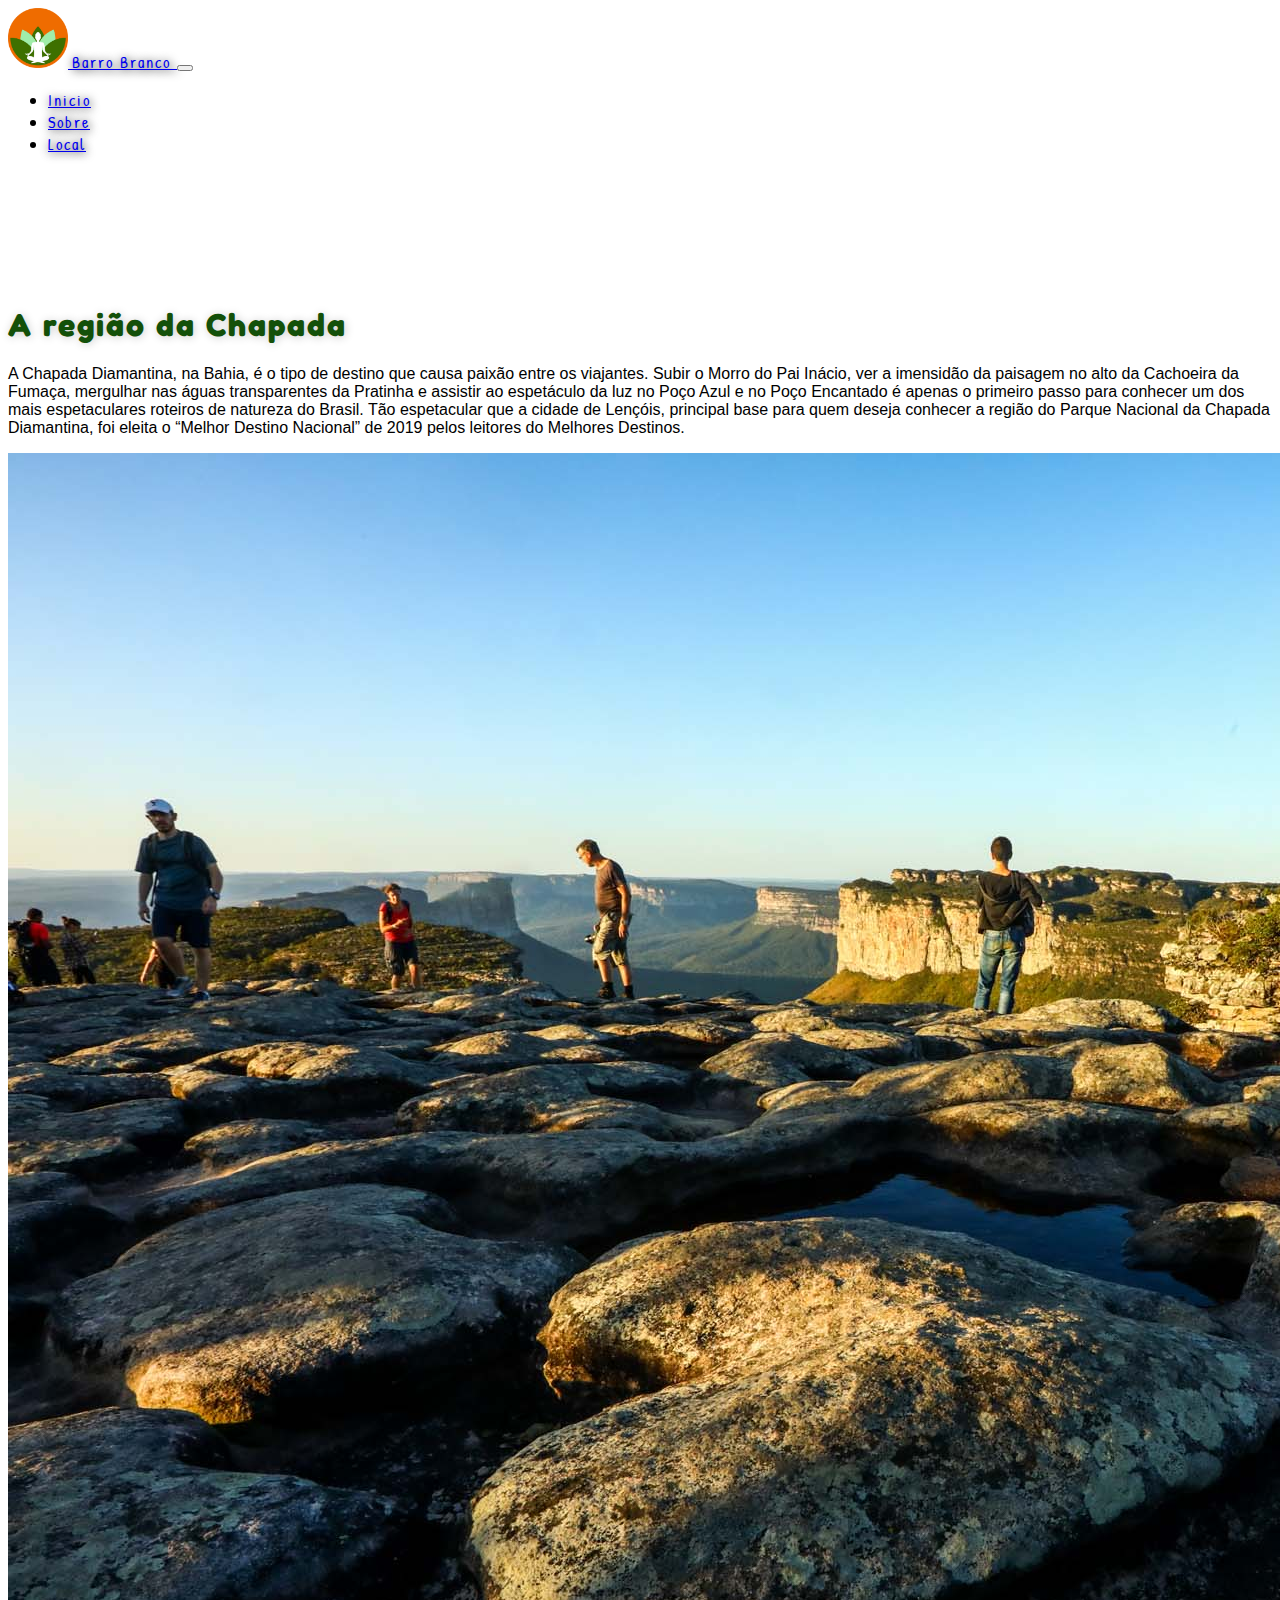
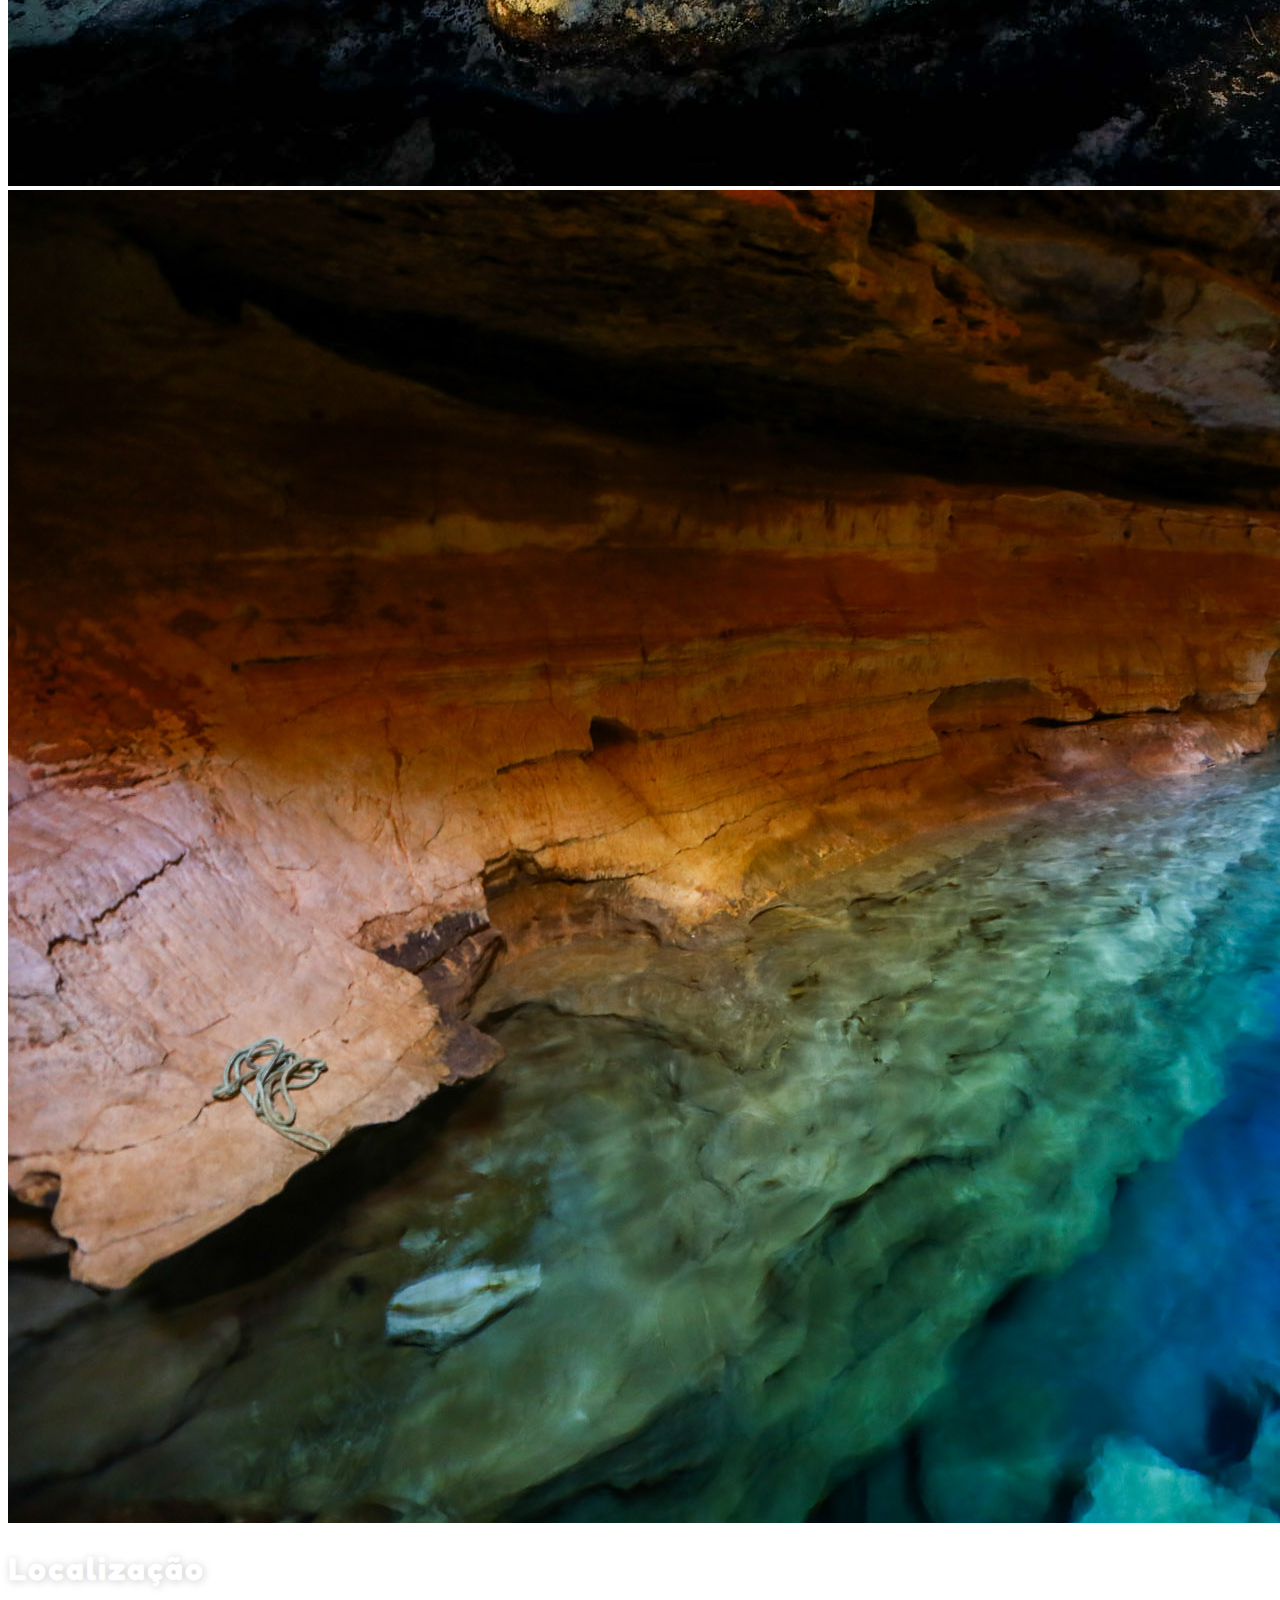
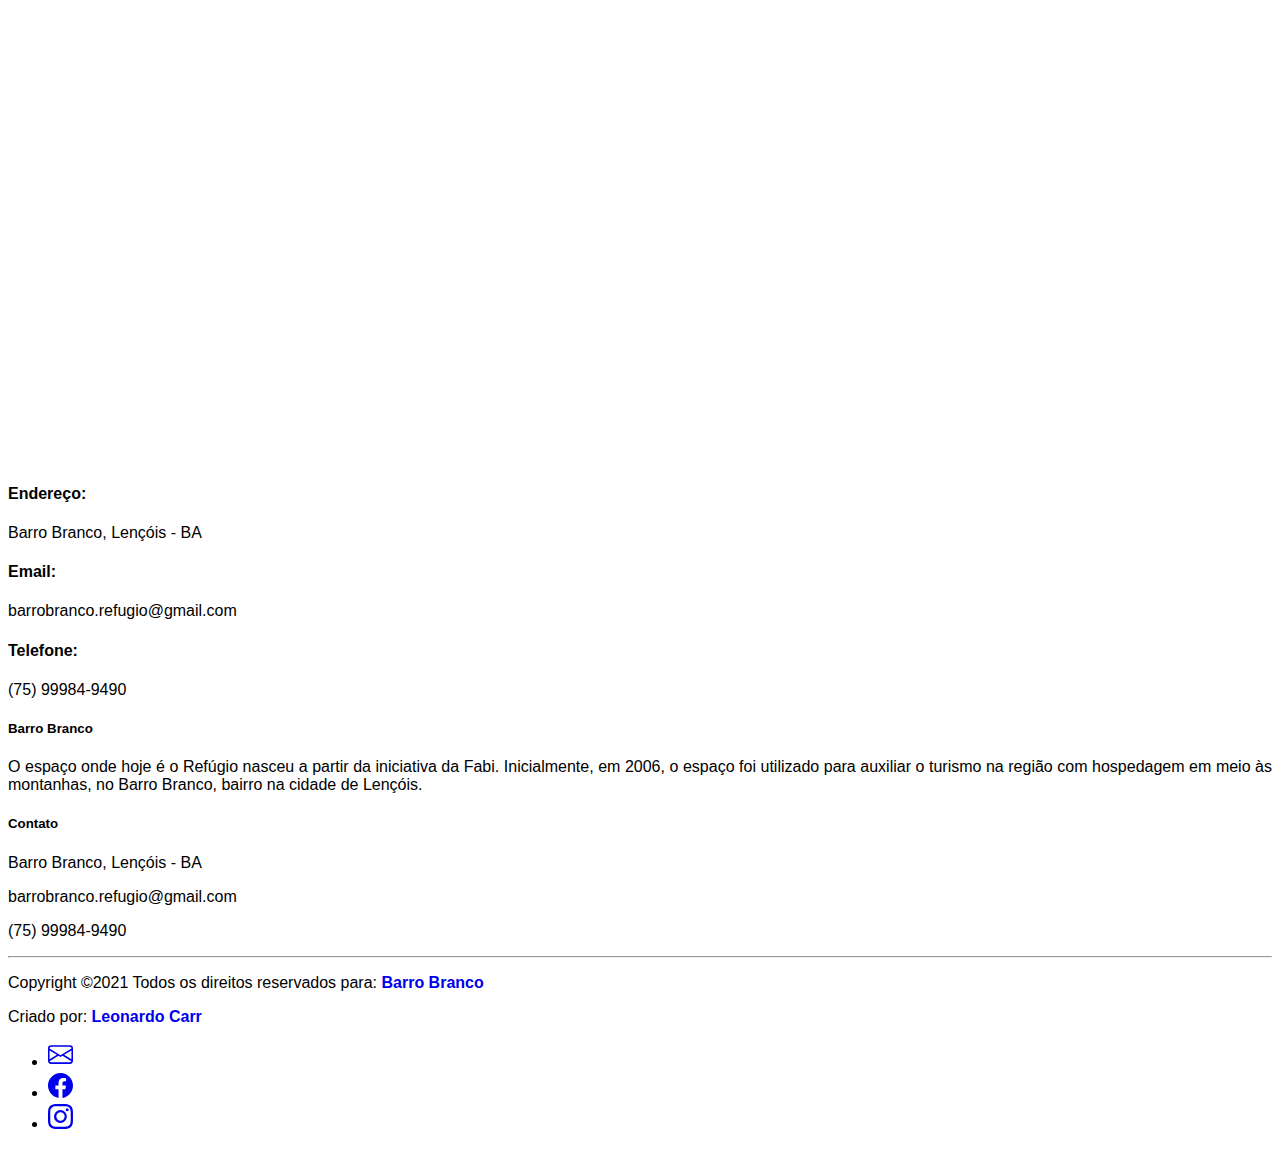
<file: local.html>
<!DOCTYPE html>
<html lang="pt-br">

<head>
    <meta charset="UTF-8">
    <meta http-equiv="X-UA-Compatible" content="IE=edge">
    <meta name="viewport" content="width=device-width, initial-scale=1.0">

    <!-- Favicon  -->
    <link rel="icon" href="img/logo.png">


    <!-- boostrap 5 -->
    <link href="https://cdn.jsdelivr.net/npm/bootstrap@5.0.2/dist/css/bootstrap.min.css" rel="stylesheet"
        integrity="sha384-EVSTQN3/azprG1Anm3QDgpJLIm9Nao0Yz1ztcQTwFspd3yD65VohhpuuCOmLASjC" crossorigin="anonymous">
    <!-- <link rel="stylesheet" href="css/bootstrap.min.css"> -->

    <!-- CSS -->
    <link rel="stylesheet" href="css/estilos.css">

    <!-- FONTS -->


    <title>Refúgio barro branco</title>

</head>

<body>

    <!-- NAVBAR -->
    <nav class="navbar fixed-top navbar-expand-lg navbar-dark bg-dark p-md-3">
        <div class="container d-flex">


            <a class="navbar-brand" href="index.html"><img src="img/logo.png" width="60" height="60" alt="Barro Branco">
                <span class="fs-4 mx-3"
                    style="font-family: 'Patrick Hand', cursive; text-shadow: 1px 1px 10px black; letter-spacing: 2px;">
                    Barro Branco
                </span>
            </a>
            <button class="navbar-toggler bg-dark" type="button" data-bs-toggle="collapse" data-bs-target="#navbarNav"
                aria-controls="navbarNav" aria-expanded="false" aria-label="Toggle navigation">
                <span class="navbar-toggler-icon"></span>
            </button>


            <div class="collapse navbar-collapse text-center" id="navbarNav">
                <div class="mx-auto"></div>

                <ul class="navbar-nav fs-5"
                    style="font-family: 'Patrick Hand', cursive; text-shadow: 1px 1px 10px black; letter-spacing: 2px;">
                    <li class="nav-item  mx-3">
                        <a class="nav-link text-white " href="index.html">Inicio</a>
                    </li>
                    <li class="nav-item  mx-3">
                        <a class="nav-link text-white" href="sobre.html">Sobre</a>
                    </li>
                    <!-- <li class="nav-item  mx-3">
                        <a class="nav-link text-white" href="#">Atividades</a>
                    </li>
                    <li class="nav-item  mx-3">
                        <a class="nav-link text-white" href="acomodacoes.html">Acomodações</a>
                    </li>
                    <li class="nav-item  mx-3">
                        <a class="nav-link text-white" href="#">Galeria</a>
                    </li> -->
                    <li class="nav-item  mx-3">
                        <a class="nav-link text-white" href="#">Local</a>
                    </li>
                    <!-- <li class="nav-item  mx-3">
                        <a class="nav-link text-white" href="contato.html">Contato</a>
                    </li> -->
                </ul>
            </div>
        </div>
    </nav>

    <div class="row" style="margin-top: 150px;"></div><!-- ESPACAMENTO -->

    <section>

        <div class="container">
            <div class="row">
                <div class="col">
                    <h1 class="text-center h2"
                        style="font-family: 'Fredoka One', cursive; letter-spacing: 2px; color: rgb(19, 80, 9); text-shadow: 1px 1px 10px rgba(0, 0, 0, 0.2);">
                        A região da Chapada</h1>
                </div>
            </div>

            <div class="row my-4 mx-3">
                <div class="col">
                    <p class="text lh-lg"
                        style="font-family: -apple-system, BlinkMacSystemFont, 'Segoe UI', Roboto, Oxygen, Ubuntu, Cantarell, 'Open Sans', 'Helvetica Neue', sans-serif; text-align: start; font-weight: 350;">
                        A Chapada Diamantina, na Bahia, é o tipo de destino que causa paixão entre os viajantes. Subir o
                        Morro do Pai Inácio, ver a imensidão da paisagem no alto da Cachoeira da Fumaça, mergulhar nas
                        águas
                        transparentes da Pratinha e assistir ao espetáculo da luz no Poço Azul e no Poço Encantado é
                        apenas
                        o primeiro passo para conhecer um dos mais espetaculares roteiros de natureza do Brasil. Tão
                        espetacular que a cidade de Lençóis, principal base para quem deseja conhecer a região do Parque
                        Nacional da Chapada Diamantina, foi eleita o “Melhor Destino Nacional” de 2019 pelos leitores do
                        Melhores Destinos.
                    </p>
                </div><!-- FIM COL -->
            </div><!-- FIM ROW -->

            <div class="row mb-5">
                <!-- FOTO 1 -->
                <div class="col-sm-12 col-md-6 my-sm-4 my-md-0"><img class="w-100 rounded shadow" src="img/foto1.jpg"
                        alt="">
                </div>

                <!-- FOTO 2 -->
                <div class="col-sm-12 col-md-6"><img class="w-100 rounded shadow" src="img/foto2.jpg" alt=""></div>
            </div>

        </div>

    </section>




    <div class="bg-dark">

        <div class="container my-3">

            <div class="row d-flex">
                <div class="col my-5">
                    <h1 class="text-center h2"
                        style="font-family: 'Fredoka One', cursive; letter-spacing: 2px; color: rgb(255, 255, 255); text-shadow: 1px 1px 10px rgba(0, 0, 0, 0.2);">
                        Localização</h1>
                </div>
            </div>

            <div class="container pb-5">

                <div class="row justify-content-between align-items-center">
                    <!-- MAPA -->
                    <iframe class="col-5"
                        src="https://www.google.com/maps/embed?pb=!1m18!1m12!1m3!1d3894.3574340762334!2d-41.38635338441806!3d-12.55866685505502!2m3!1f0!2f0!3f0!3m2!1i1024!2i768!4f13.1!3m3!1m2!1s0x74207649be75a15%3A0x9f46a5522c5ca75c!2zQkEtODUwIC0gTGVuw6fDs2lzLCBCQSwgNDY5NjAtMDAw!5e0!3m2!1spt-PT!2sbr!4v1643392911891!5m2!1spt-PT!2sbr"
                        width="600" height="450" style="border:0;" allowfullscreen="" loading="lazy">
                    </iframe>

                    <div class="col-6 ">



                        <div class="col">
                            <h4 class="text-white">Endereço:</h4>
                            <p class="text-white">
                                Barro Branco, Lençóis - BA
                            </p>

                        </div>

                        <span class="mx-5">
                            <h4 class="text-white">Email:</h4>
                            <p class="text-white">
                                barrobranco.refugio@gmail.com
                            </p>
                        </span>


                        <span class="mx-3">
                            <h4 class="text-white">Telefone:</h4>
                            <p class="text-white">
                                (75) 99984-9490
                            </p>
                        </span>


                    </div>

                </div>
            </div>

        </div>
    </div>



    <footer class="bg-dark text-white pt-5 pb-4">

        <div class="container text-center text-md-left">

            <div class="row text-start text-md-left">

                <div class="col-md-6 col-lg-6 col-xl-6 mx-auto mt-3">
                    <h5 class="text-uppercase mb-4 font-weight-bold text-warning">Barro Branco</h5>
                    <p>O espaço onde hoje é o Refúgio nasceu a partir da iniciativa da Fabi.
                        Inicialmente, em 2006, o espaço foi utilizado para auxiliar o turismo na região com
                        hospedagem
                        em meio às montanhas, no Barro Branco, bairro na cidade de Lençóis. </p>

                </div>

                <!-- <div class="col-md-2 col-lg-2 col-xl-2 mx-auto mt-3">
                    <h5 class="text-uppercase mb-4 font-weight-bold text-warning">Menus</h5>
                    <p>
                        <a href="#" class="text-white" style="text-decoration: none;"> Sobre</a>
                    </p>
                    <p>
                        <a href="#" class="text-white" style="text-decoration: none;"> Acomodações</a>
                    </p>
                    <p>
                        <a href="#" class="text-white" style="text-decoration: none;"> Voluntatios</a>
                    </p>
                    <p>
                        <a href="#" class="text-white" style="text-decoration: none;"> Atividades</a>
                    </p>

                </div> -->

                <!-- <div class="col-md-3 col-lg-2 col-xl-2 mx-auto mt-3">
                    <h5 class="text-uppercase mb-4 font-weight-bold text-warning">Useful links</h5>
                    <p>
                        <a href="#" class="text-white" style="text-decoration: none;"> Your Account</a>
                    </p>
                    <p>
                        <a href="#" class="text-white" style="text-decoration: none;"> Become an Affiliates</a>
                    </p>
                    <p>
                        <a href="#" class="text-white" style="text-decoration: none;">Shipping Rates</a>
                    </p>
                    <p>
                        <a href="#" class="text-white" style="text-decoration: none;"> Help</a>
                    </p>
                </div> -->

                <div class="col-md-4 col-lg-3 col-xl-3 mx-auto mt-3">
                    <h5 class="text-uppercase mb-4 font-weight-bold text-warning">Contato</h5>
                    <p>
                        <i class="fas fa-home mr-3"></i>
                        Barro Branco, Lençóis - BA
                    </p>
                    <p>
                        <i class="fas fa-envelope mr-3"></i>barrobranco.refugio@gmail.com
                    </p>
                    <p>
                        <i class="fas fa-phone mr-3"></i>(75) 99984-9490
                    </p>
                    <!-- <p>
                        <i class="fas fa-print	 mr-3"></i>+01 335 633 77
                    </p> -->
                </div>

            </div>

            <hr class="mb-4">

            <div class="row align-items-center d-flex">

                <div class="col-md-7 col-lg-5">
                    <p class="text-center"> Copyright ©2021 Todos os direitos reservados para:
                        <a href="#" style="text-decoration: none;">
                            <strong class="text-warning">Barro Branco</strong>
                        </a>
                    </p>
                </div>

                <div class="col-md-7 col-lg-6">
                    <p class="text-center"> Criado por:
                        <a href="#" style="text-decoration: none;">
                            <strong class="text-warning">Leonardo Carr</strong>
                        </a>
                    </p>
                </div>


                <div class="col-md-5 col-lg-4">
                    <div class="text-center text-md-right">

                        <ul class="list-unstyled list-inline">

                            <!-- EMAIL -->
                            <li class="list-inline-item">
                                <a href="#" class="btn-floating btn-sm text-white" style="font-size: 23px;"><svg
                                        xmlns="http://www.w3.org/2000/svg" width="25" height="25" fill="currentColor"
                                        class="bi bi-envelope" viewBox="0 0 16 16">
                                        <path
                                            d="M0 4a2 2 0 0 1 2-2h12a2 2 0 0 1 2 2v8a2 2 0 0 1-2 2H2a2 2 0 0 1-2-2V4Zm2-1a1 1 0 0 0-1 1v.217l7 4.2 7-4.2V4a1 1 0 0 0-1-1H2Zm13 2.383-4.708 2.825L15 11.105V5.383Zm-.034 6.876-5.64-3.471L8 9.583l-1.326-.795-5.64 3.47A1 1 0 0 0 2 13h12a1 1 0 0 0 .966-.741ZM1 11.105l4.708-2.897L1 5.383v5.722Z" />
                                    </svg></a>
                            </li>

                            <!-- FACE -->
                            <li class="list-inline-item">
                                <a href="https://www.facebook.com/refugiobarrobranco/"
                                    class="btn-floating btn-sm text-white" target="_blank" style="font-size: 23px;"><svg
                                        xmlns="http://www.w3.org/2000/svg" width="25" height="25" fill="currentColor"
                                        class="bi bi-facebook" viewBox="0 0 16 16">
                                        <path
                                            d="M16 8.049c0-4.446-3.582-8.05-8-8.05C3.58 0-.002 3.603-.002 8.05c0 4.017 2.926 7.347 6.75 7.951v-5.625h-2.03V8.05H6.75V6.275c0-2.017 1.195-3.131 3.022-3.131.876 0 1.791.157 1.791.157v1.98h-1.009c-.993 0-1.303.621-1.303 1.258v1.51h2.218l-.354 2.326H9.25V16c3.824-.604 6.75-3.934 6.75-7.951z" />
                                    </svg></a>
                            </li>

                            <!-- INSTAGRAM -->
                            <li class="list-inline-item">
                                <a href="#" class="btn-floating btn-sm text-white" style="font-size: 23px;"><svg
                                        xmlns="http://www.w3.org/2000/svg" width="25" height="25" fill="currentColor"
                                        class="bi bi-instagram" viewBox="0 0 16 16">
                                        <path
                                            d="M8 0C5.829 0 5.556.01 4.703.048 3.85.088 3.269.222 2.76.42a3.917 3.917 0 0 0-1.417.923A3.927 3.927 0 0 0 .42 2.76C.222 3.268.087 3.85.048 4.7.01 5.555 0 5.827 0 8.001c0 2.172.01 2.444.048 3.297.04.852.174 1.433.372 1.942.205.526.478.972.923 1.417.444.445.89.719 1.416.923.51.198 1.09.333 1.942.372C5.555 15.99 5.827 16 8 16s2.444-.01 3.298-.048c.851-.04 1.434-.174 1.943-.372a3.916 3.916 0 0 0 1.416-.923c.445-.445.718-.891.923-1.417.197-.509.332-1.09.372-1.942C15.99 10.445 16 10.173 16 8s-.01-2.445-.048-3.299c-.04-.851-.175-1.433-.372-1.941a3.926 3.926 0 0 0-.923-1.417A3.911 3.911 0 0 0 13.24.42c-.51-.198-1.092-.333-1.943-.372C10.443.01 10.172 0 7.998 0h.003zm-.717 1.442h.718c2.136 0 2.389.007 3.232.046.78.035 1.204.166 1.486.275.373.145.64.319.92.599.28.28.453.546.598.92.11.281.24.705.275 1.485.039.843.047 1.096.047 3.231s-.008 2.389-.047 3.232c-.035.78-.166 1.203-.275 1.485a2.47 2.47 0 0 1-.599.919c-.28.28-.546.453-.92.598-.28.11-.704.24-1.485.276-.843.038-1.096.047-3.232.047s-2.39-.009-3.233-.047c-.78-.036-1.203-.166-1.485-.276a2.478 2.478 0 0 1-.92-.598 2.48 2.48 0 0 1-.6-.92c-.109-.281-.24-.705-.275-1.485-.038-.843-.046-1.096-.046-3.233 0-2.136.008-2.388.046-3.231.036-.78.166-1.204.276-1.486.145-.373.319-.64.599-.92.28-.28.546-.453.92-.598.282-.11.705-.24 1.485-.276.738-.034 1.024-.044 2.515-.045v.002zm4.988 1.328a.96.96 0 1 0 0 1.92.96.96 0 0 0 0-1.92zm-4.27 1.122a4.109 4.109 0 1 0 0 8.217 4.109 4.109 0 0 0 0-8.217zm0 1.441a2.667 2.667 0 1 1 0 5.334 2.667 2.667 0 0 1 0-5.334z" />
                                    </svg></a>
                            </li>

                        </ul>

                    </div>

                </div>

            </div>

        </div>

    </footer>


    <button onclick="topFunction()" id="myBtn">
        <img src="img/up-arrow.png" alt="alternative">
    </button>


    <!-- <script src="js/bootstrap.bundle.min.js"></script> -->


    <script src="https://cdn.jsdelivr.net/npm/bootstrap@5.0.2/dist/js/bootstrap.bundle.min.js"
        integrity="sha384-MrcW6ZMFYlzcLA8Nl+NtUVF0sA7MsXsP1UyJoMp4YLEuNSfAP+JcXn/tWtIaxVXM" crossorigin="anonymous">
        </script>
    <script src="js/script.js"></script> <!--  scripts -->
</body>

</html>
</file>
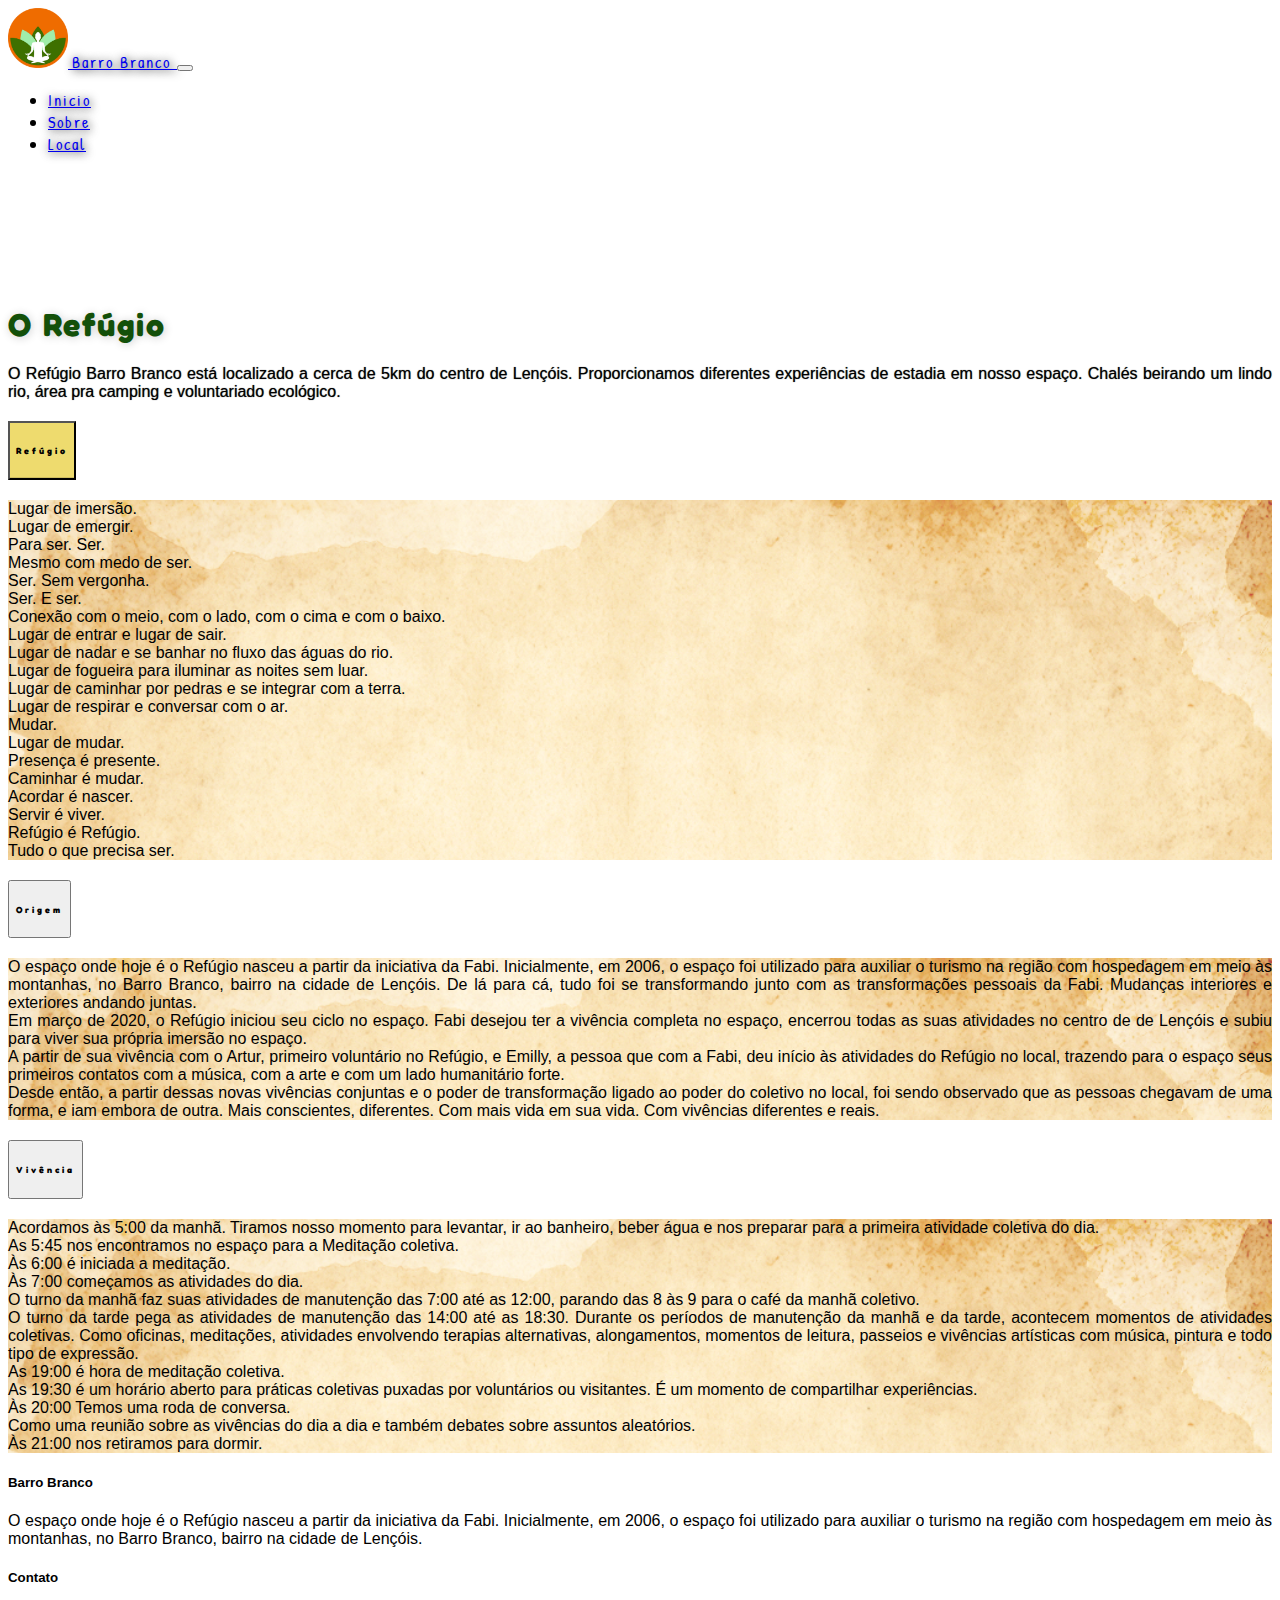
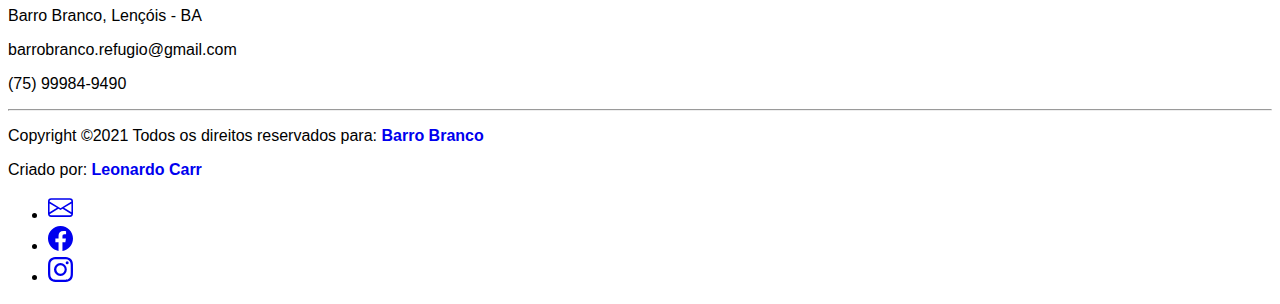
<file: sobre.html>
<!DOCTYPE html>
<html lang="pt-br">

<head>
    <meta charset="UTF-8">
    <meta http-equiv="X-UA-Compatible" content="IE=edge">
    <meta name="viewport" content="width=device-width, initial-scale=1.0">

    <!-- Favicon  -->
    <link rel="icon" href="img/logo.png">


    <!-- boostrap 5 -->
    <link href="https://cdn.jsdelivr.net/npm/bootstrap@5.0.2/dist/css/bootstrap.min.css" rel="stylesheet"
        integrity="sha384-EVSTQN3/azprG1Anm3QDgpJLIm9Nao0Yz1ztcQTwFspd3yD65VohhpuuCOmLASjC" crossorigin="anonymous">
    <!-- <link rel="stylesheet" href="css/bootstrap.min.css"> -->

    <!-- CSS -->
    <link rel="stylesheet" href="css/estilos.css">

    <!-- FONTS -->


    <title>Refúgio barro branco</title>

</head>

<body>

    <!-- NAVBAR -->
    <nav class="navbar fixed-top navbar-expand-lg navbar-dark bg-dark p-md-3">
        <div class="container d-flex">


            <a class="navbar-brand" href="index.html"><img src="img/logo.png" width="60" height="60" alt="Barro Branco">
                <span class="fs-4 mx-3"
                    style="font-family: 'Patrick Hand', cursive; text-shadow: 1px 1px 10px black; letter-spacing: 2px;">
                    Barro Branco
                </span>
            </a>
            <button class="navbar-toggler bg-dark" type="button" data-bs-toggle="collapse" data-bs-target="#navbarNav"
                aria-controls="navbarNav" aria-expanded="false" aria-label="Toggle navigation">
                <span class="navbar-toggler-icon"></span>
            </button>


            <div class="collapse navbar-collapse text-center" id="navbarNav">
                <div class="mx-auto"></div>

                <ul class="navbar-nav fs-5"
                    style="font-family: 'Patrick Hand', cursive; text-shadow: 1px 1px 10px black; letter-spacing: 2px;">
                    <li class="nav-item  mx-3">
                        <a class="nav-link text-white " href="index.html">Inicio</a>
                    </li>
                    <li class="nav-item  mx-3">
                        <a class="nav-link text-white" href="sobre.html">Sobre</a>
                    </li>
                    <!-- <li class="nav-item  mx-3">
                        <a class="nav-link text-white" href="#">Atividades</a>
                    </li>
                    <li class="nav-item  mx-3">
                        <a class="nav-link text-white" href="acomodacoes.html">Acomodações</a>
                    </li>
                    <li class="nav-item  mx-3">
                        <a class="nav-link text-white" href="#">Galeria</a>
                    </li> -->
                    <li class="nav-item  mx-3">
                        <a class="nav-link text-white" href="local.html">Local</a>
                    </li>
                    <!-- <li class="nav-item  mx-3">
                        <a class="nav-link text-white" href="#">Contato</a>
                    </li> -->
                </ul>
            </div>
        </div>
    </nav>

    <!-- Espaçamento -->
    <div class="row" style="margin-top: 150px;"></div>


    <!-- FRASE  -->
    <div class="container my-5">
        <div class="row">
            <div class="col">
                <h1 class="text-center h2"
                    style="font-family: 'Fredoka One', cursive; letter-spacing: 2px; color: rgb(19, 80, 9); text-shadow: 1px 1px 10px rgba(0, 0, 0, 0.2);">
                    O Refúgio</h1>
            </div>
        </div>

        <div class="container my-5 d-grid gap-5">
            <div class="p-5 border">
                <p class="text-center lh-lg" style="font-family: 'Lucida Sans', 'Lucida Sans Regular', 'Lucida Grande', 'Lucida Sans Unicode', Geneva, Verdana, sans-serif;
                 text-shadow: 0px 0px 1px rgba(0, 0, 0, 0.7);">
                    O Refúgio Barro Branco está localizado a cerca de 5km do centro de Lençóis. Proporcionamos
                    diferentes
                    experiências de estadia em nosso espaço. Chalés beirando um lindo rio, área pra camping e
                    voluntariado
                    ecológico.
                </p>
            </div>
        </div>

        <div class="row d-flex justify-content-center my-4">
            <div class="col-12">

                <div class="accordion" id="accordionPanelsStayOpenExample">
                    <div class="accordion-item">
                        <h2 class="accordion-header" id="panelsStayOpen-headingOne">
                            <button class="accordion-button" type="button" data-bs-toggle="collapse"
                                data-bs-target="#panelsStayOpen-collapseOne" aria-expanded="true"
                                aria-controls="panelsStayOpen-collapseOne">
                                <h6 class="text" style="font-family: 'Fredoka One', cursive; letter-spacing: 3px;">
                                    Refúgio</h6>
                            </button>
                        </h2>
                        <div id="panelsStayOpen-collapseOne" class="accordion-collapse collapse show"
                            aria-labelledby="panelsStayOpen-headingOne">
                            <div class="accordion-body text-center text-muted bg-light poema">
                                <p class="text text-center lh-lg">
                                    Lugar de imersão. <br>
                                    Lugar de emergir. <br>
                                    Para ser. Ser.<br>
                                    Mesmo com medo de ser.<br>
                                    Ser. Sem vergonha.<br>
                                    Ser. E ser.<br>
                                    Conexão com o meio, com o lado, com o cima e com o baixo.<br>
                                    Lugar de entrar e lugar de sair.<br>
                                    Lugar de nadar e se banhar no fluxo das águas do rio.<br>
                                    Lugar de fogueira para iluminar as noites sem luar.<br>
                                    Lugar de caminhar por pedras e se integrar com a terra.<br>
                                    Lugar de respirar e conversar com o ar.<br>
                                    Mudar.<br>
                                    Lugar de mudar.<br>
                                    Presença é presente.<br>
                                    Caminhar é mudar.<br>
                                    Acordar é nascer.<br>
                                    Servir é viver.<br>
                                    Refúgio é Refúgio.<br>
                                    Tudo o que precisa ser.
                                </p>
                            </div>
                        </div>
                    </div>
                    <div class="accordion-item">
                        <h2 class="accordion-header" id="panelsStayOpen-headingTwo">
                            <button class="accordion-button collapsed" type="button" data-bs-toggle="collapse"
                                data-bs-target="#panelsStayOpen-collapseTwo" aria-expanded="false"
                                aria-controls="panelsStayOpen-collapseTwo">
                                <h6 class="text" style="font-family: 'Fredoka One', cursive; letter-spacing: 3px;">
                                    Origem</h6>
                            </button>
                        </h2>
                        <div id="panelsStayOpen-collapseTwo" class="accordion-collapse collapse"
                            aria-labelledby="panelsStayOpen-headingTwo">
                            <div class="accordion-body text-muted p-5 lh-base poema">
                                <p class="text lh-lg">
                                    O espaço onde hoje é o Refúgio nasceu a partir da iniciativa da Fabi.
                                    Inicialmente, em 2006, o espaço foi utilizado para auxiliar o turismo na região com
                                    hospedagem em
                                    meio às montanhas, no Barro Branco, bairro na cidade de Lençóis.
                                    De lá para cá, tudo foi se transformando junto com as transformações pessoais da
                                    Fabi.
                                    Mudanças interiores e exteriores andando juntas. <br>
                                    Em março de 2020, o Refúgio iniciou seu ciclo no espaço.
                                    Fabi desejou ter a vivência completa no espaço, encerrou todas as suas atividades no
                                    centro de de
                                    Lençóis e subiu para viver sua própria imersão no espaço. <br>
                                    A partir de sua vivência com o Artur, primeiro voluntário no Refúgio, e Emilly, a
                                    pessoa
                                    que com a
                                    Fabi, deu início às atividades do Refúgio no local, trazendo para o espaço seus
                                    primeiros contatos
                                    com a música, com a arte e com um lado humanitário forte. <br>
                                    Desde então, a partir dessas novas vivências conjuntas e o poder de transformação
                                    ligado
                                    ao poder do
                                    coletivo no local, foi sendo observado que as pessoas chegavam de uma forma, e iam
                                    embora de outra.
                                    Mais conscientes, diferentes. Com mais vida em sua vida. Com vivências diferentes e
                                    reais. <br>
                                </p>
                            </div>
                        </div>
                    </div>
                    <div class="accordion-item">
                        <h2 class="accordion-header" id="panelsStayOpen-headingThree">
                            <button class="accordion-button collapsed" type="button" data-bs-toggle="collapse"
                                data-bs-target="#panelsStayOpen-collapseThree" aria-expanded="false"
                                aria-controls="panelsStayOpen-collapseThree">
                                <h6 class="text" style="font-family: 'Fredoka One', cursive; letter-spacing: 3px;">
                                    Vivência</h6>
                            </button>
                        </h2>
                        <div id="panelsStayOpen-collapseThree" class="accordion-collapse collapse"
                            aria-labelledby="panelsStayOpen-headingThree">
                            <div class="accordion-body text-muted p-5 lh-base poema">
                                <p class="text lh-lg">Acordamos às 5:00 da manhã.
                                    Tiramos nosso momento para levantar, ir ao banheiro, beber água e nos preparar para
                                    a primeira atividade coletiva do dia. <br>
                                    As 5:45 nos encontramos no espaço para a Meditação coletiva. <br>
                                    Às 6:00 é iniciada a meditação. <br>
                                    Às 7:00 começamos as atividades do dia. <br>
                                    O turno da manhã faz suas atividades de manutenção das 7:00 até as 12:00, parando
                                    das 8 às 9 para o café da manhã coletivo. <br>
                                    O turno da tarde pega as atividades de manutenção das 14:00 até as 18:30.
                                    Durante os períodos de manutenção da manhã e da tarde, acontecem momentos de
                                    atividades coletivas. Como oficinas, meditações, atividades envolvendo terapias
                                    alternativas, alongamentos, momentos de leitura, passeios e vivências artísticas com
                                    música, pintura e todo tipo de expressão. <br>
                                    As 19:00 é hora de meditação coletiva. <br>
                                    As 19:30 é um horário aberto para práticas coletivas puxadas por voluntários ou
                                    visitantes. É um momento de compartilhar experiências. <br>
                                    Às 20:00 Temos uma roda de conversa. <br>
                                    Como uma reunião sobre as vivências do dia a dia e também debates sobre assuntos
                                    aleatórios. <br>
                                    Às 21:00 nos retiramos para dormir.
                                </p>
                            </div>
                        </div>
                    </div>
                </div>

            </div>
        </div>
    </div>







    <footer class="bg-dark text-white pt-5 pb-4">

        <div class="container text-center text-md-left">

            <div class="row text-start text-md-left">

                <div class="col-md-6 col-lg-6 col-xl-6 mx-auto mt-3">
                    <h5 class="text-uppercase mb-4 font-weight-bold text-warning">Barro Branco</h5>
                    <p>O espaço onde hoje é o Refúgio nasceu a partir da iniciativa da Fabi.
                        Inicialmente, em 2006, o espaço foi utilizado para auxiliar o turismo na região com hospedagem
                        em meio às montanhas, no Barro Branco, bairro na cidade de Lençóis. </p>

                </div>

                <!-- <div class="col-md-2 col-lg-2 col-xl-2 mx-auto mt-3">
                    <h5 class="text-uppercase mb-4 font-weight-bold text-warning">Menus</h5>
                    <p>
                        <a href="#" class="text-white" style="text-decoration: none;"> Sobre</a>
                    </p>
                    <p>
                        <a href="#" class="text-white" style="text-decoration: none;"> Acomodações</a>
                    </p>
                    <p>
                        <a href="#" class="text-white" style="text-decoration: none;"> Voluntatios</a>
                    </p>
                    <p>
                        <a href="#" class="text-white" style="text-decoration: none;"> Atividades</a>
                    </p>

                </div> -->

                <!-- <div class="col-md-3 col-lg-2 col-xl-2 mx-auto mt-3">
                    <h5 class="text-uppercase mb-4 font-weight-bold text-warning">Useful links</h5>
                    <p>
                        <a href="#" class="text-white" style="text-decoration: none;"> Your Account</a>
                    </p>
                    <p>
                        <a href="#" class="text-white" style="text-decoration: none;"> Become an Affiliates</a>
                    </p>
                    <p>
                        <a href="#" class="text-white" style="text-decoration: none;">Shipping Rates</a>
                    </p>
                    <p>
                        <a href="#" class="text-white" style="text-decoration: none;"> Help</a>
                    </p>
                </div> -->

                <div class="col-md-4 col-lg-3 col-xl-3 mx-auto mt-3">
                    <h5 class="text-uppercase mb-4 font-weight-bold text-warning">Contato</h5>
                    <p>
                        <i class="fas fa-home mr-3"></i>
                        Barro Branco, Lençóis - BA
                    </p>
                    <p>
                        <i class="fas fa-envelope mr-3"></i>barrobranco.refugio@gmail.com
                    </p>
                    <p>
                        <i class="fas fa-phone mr-3"></i>(75) 99984-9490
                    </p>
                    <!-- <p>
                        <i class="fas fa-print	 mr-3"></i>+01 335 633 77
                    </p> -->
                </div>

            </div>

            <hr class="mb-4">

            <div class="row align-items-center d-flex">

                <div class="col-md-7 col-lg-5">
                    <p class="text-center"> Copyright ©2021 Todos os direitos reservados para:
                        <a href="#" style="text-decoration: none;">
                            <strong class="text-warning">Barro Branco</strong>
                        </a>
                    </p>
                </div>

                <div class="col-md-7 col-lg-6">
                    <p class="text-center"> Criado por:
                        <a href="#" style="text-decoration: none;">
                            <strong class="text-warning">Leonardo Carr</strong>
                        </a>
                    </p>
                </div>


                <div class="col-md-5 col-lg-4">
                    <div class="text-center text-md-right">

                        <ul class="list-unstyled list-inline">

                            <!-- EMAIL -->
                            <li class="list-inline-item">
                                <a href="#" class="btn-floating btn-sm text-white" style="font-size: 23px;"><svg
                                        xmlns="http://www.w3.org/2000/svg" width="25" height="25" fill="currentColor"
                                        class="bi bi-envelope" viewBox="0 0 16 16">
                                        <path
                                            d="M0 4a2 2 0 0 1 2-2h12a2 2 0 0 1 2 2v8a2 2 0 0 1-2 2H2a2 2 0 0 1-2-2V4Zm2-1a1 1 0 0 0-1 1v.217l7 4.2 7-4.2V4a1 1 0 0 0-1-1H2Zm13 2.383-4.708 2.825L15 11.105V5.383Zm-.034 6.876-5.64-3.471L8 9.583l-1.326-.795-5.64 3.47A1 1 0 0 0 2 13h12a1 1 0 0 0 .966-.741ZM1 11.105l4.708-2.897L1 5.383v5.722Z" />
                                    </svg></a>
                            </li>

                            <!-- FACE -->
                            <li class="list-inline-item">
                                <a href="https://www.facebook.com/refugiobarrobranco/"
                                    class="btn-floating btn-sm text-white" target="_blank" style="font-size: 23px;"><svg
                                        xmlns="http://www.w3.org/2000/svg" width="25" height="25" fill="currentColor"
                                        class="bi bi-facebook" viewBox="0 0 16 16">
                                        <path
                                            d="M16 8.049c0-4.446-3.582-8.05-8-8.05C3.58 0-.002 3.603-.002 8.05c0 4.017 2.926 7.347 6.75 7.951v-5.625h-2.03V8.05H6.75V6.275c0-2.017 1.195-3.131 3.022-3.131.876 0 1.791.157 1.791.157v1.98h-1.009c-.993 0-1.303.621-1.303 1.258v1.51h2.218l-.354 2.326H9.25V16c3.824-.604 6.75-3.934 6.75-7.951z" />
                                    </svg></a>
                            </li>

                            <!-- INSTAGRAM -->
                            <li class="list-inline-item">
                                <a href="#" class="btn-floating btn-sm text-white" style="font-size: 23px;"><svg
                                        xmlns="http://www.w3.org/2000/svg" width="25" height="25" fill="currentColor"
                                        class="bi bi-instagram" viewBox="0 0 16 16">
                                        <path
                                            d="M8 0C5.829 0 5.556.01 4.703.048 3.85.088 3.269.222 2.76.42a3.917 3.917 0 0 0-1.417.923A3.927 3.927 0 0 0 .42 2.76C.222 3.268.087 3.85.048 4.7.01 5.555 0 5.827 0 8.001c0 2.172.01 2.444.048 3.297.04.852.174 1.433.372 1.942.205.526.478.972.923 1.417.444.445.89.719 1.416.923.51.198 1.09.333 1.942.372C5.555 15.99 5.827 16 8 16s2.444-.01 3.298-.048c.851-.04 1.434-.174 1.943-.372a3.916 3.916 0 0 0 1.416-.923c.445-.445.718-.891.923-1.417.197-.509.332-1.09.372-1.942C15.99 10.445 16 10.173 16 8s-.01-2.445-.048-3.299c-.04-.851-.175-1.433-.372-1.941a3.926 3.926 0 0 0-.923-1.417A3.911 3.911 0 0 0 13.24.42c-.51-.198-1.092-.333-1.943-.372C10.443.01 10.172 0 7.998 0h.003zm-.717 1.442h.718c2.136 0 2.389.007 3.232.046.78.035 1.204.166 1.486.275.373.145.64.319.92.599.28.28.453.546.598.92.11.281.24.705.275 1.485.039.843.047 1.096.047 3.231s-.008 2.389-.047 3.232c-.035.78-.166 1.203-.275 1.485a2.47 2.47 0 0 1-.599.919c-.28.28-.546.453-.92.598-.28.11-.704.24-1.485.276-.843.038-1.096.047-3.232.047s-2.39-.009-3.233-.047c-.78-.036-1.203-.166-1.485-.276a2.478 2.478 0 0 1-.92-.598 2.48 2.48 0 0 1-.6-.92c-.109-.281-.24-.705-.275-1.485-.038-.843-.046-1.096-.046-3.233 0-2.136.008-2.388.046-3.231.036-.78.166-1.204.276-1.486.145-.373.319-.64.599-.92.28-.28.546-.453.92-.598.282-.11.705-.24 1.485-.276.738-.034 1.024-.044 2.515-.045v.002zm4.988 1.328a.96.96 0 1 0 0 1.92.96.96 0 0 0 0-1.92zm-4.27 1.122a4.109 4.109 0 1 0 0 8.217 4.109 4.109 0 0 0 0-8.217zm0 1.441a2.667 2.667 0 1 1 0 5.334 2.667 2.667 0 0 1 0-5.334z" />
                                    </svg></a>
                            </li>

                        </ul>

                    </div>

                </div>

            </div>

        </div>

    </footer>


    <button onclick="topFunction()" id="myBtn">
        <img src="img/up-arrow.png" alt="alternative">
    </button>


    <!-- <script src="js/bootstrap.bundle.min.js"></script> -->


    <script src="https://cdn.jsdelivr.net/npm/bootstrap@5.0.2/dist/js/bootstrap.bundle.min.js"
        integrity="sha384-MrcW6ZMFYlzcLA8Nl+NtUVF0sA7MsXsP1UyJoMp4YLEuNSfAP+JcXn/tWtIaxVXM" crossorigin="anonymous">
        </script>
    <script src="js/script.js"></script> <!--  scripts -->
</body>

</html>
</file>
<file: css/estilos.css>
@import url('https://fonts.googleapis.com/css2?family=Fredoka+One&family=Patrick+Hand&display=swap');

html {
    scroll-behavior: smooth;
}


#link-border {
    border: 1px solid gray;
    padding: 5px;

}

.banner-image {
    background-image: url('../img/bemvindo.jpg');
    background-size: cover;
    background-position: center center;
    background-attachment: fixed;
}

/* Carousel */

.carousel-item {
    background-position: center center;
}

@media (min-width:800px) {
    .carousel-item {
        height: 32rem;
    }
}

li.nav-item a.nav-link:hover {
    color: rgb(17, 71, 25) !important;
    text-shadow: 0px 0px 10px black;
}


/* BACKGROUND */
.barro-branco {
    height: 650px;
}

.bg-fundo {
    background-image: url("../img/chapada-diamantina.jpg");
    background-size: cover;
    background-attachment: fixed;
    height: 50rem;
}

.bg-top {
    /* position: absolute; */
    width: 100%;
    top: 0;
    left: 0;
    height: 30px;
    background-image: url("../img/bg-top-parallax.png");
}

#btn-conhecer:hover {
    background-color: rgb(202, 199, 199);
    color: rgb(0, 0, 0);
}


/* CARD */

.card-hover {
    box-shadow: 0px 3px 8px rgba(0, 0, 0, 0.3);
    transition: all 300ms ease-in-out;
}



.card-hover:hover {
    box-shadow: 0px 8px 30px rgba(0, 0, 0, 0.3);
    transform: scale(1.1);
    transition: all 300ms ease-in-out;
}

@media(max-width: 500px) {
    .card-hover {
        padding: 20px;
    }
}


/* FONTS */
p {
    font-family: 'Trebuchet MS', 'Lucida Sans Unicode', 'Lucida Grande', 'Lucida Sans', Arial, sans-serif, Helvetica, sans-serif;
    text-align: justify;
}

h4,
h5 {
    font-family: Arial, Helvetica, sans-serif;
    font-weight: 600;
}

/* acording BG */

.poema {
    background-image: url("../img/background.png");
    background-repeat: no-repeat;
    background-size: cover;
}

.accordion-button:not(.collapsed) {
    color: black;
    background-color: #e6c924a9;
    box-shadow: inset 0 -1px 0 rgba(0, 0, 0, .125);
}

/* BTN TOP */

#myBtn {
    display: none;
    /* Hidden by default */
    position: fixed;
    /* Fixed/sticky position */
    bottom: 20px;
    /* Place the button at the bottom of the page */
    right: 30px;
    /* Place the button 30px from the right */
    z-index: 99;
    /* Make sure it does not overlap */
    border: none;
    /* Remove borders */
    outline: none;
    /* Remove outline */
    color: white;
    /* Text color */
    cursor: pointer;
    /* Add a mouse pointer on hover */
    padding: 15px;
    /* Some padding */
    border-radius: 10px;
    /* Rounded corners */
    font-size: 18px;
    /* Increase font size */
}

#myBtn:hover {
    background-color: #555;
    /* Add a dark-grey background on hover */
}
</file>
